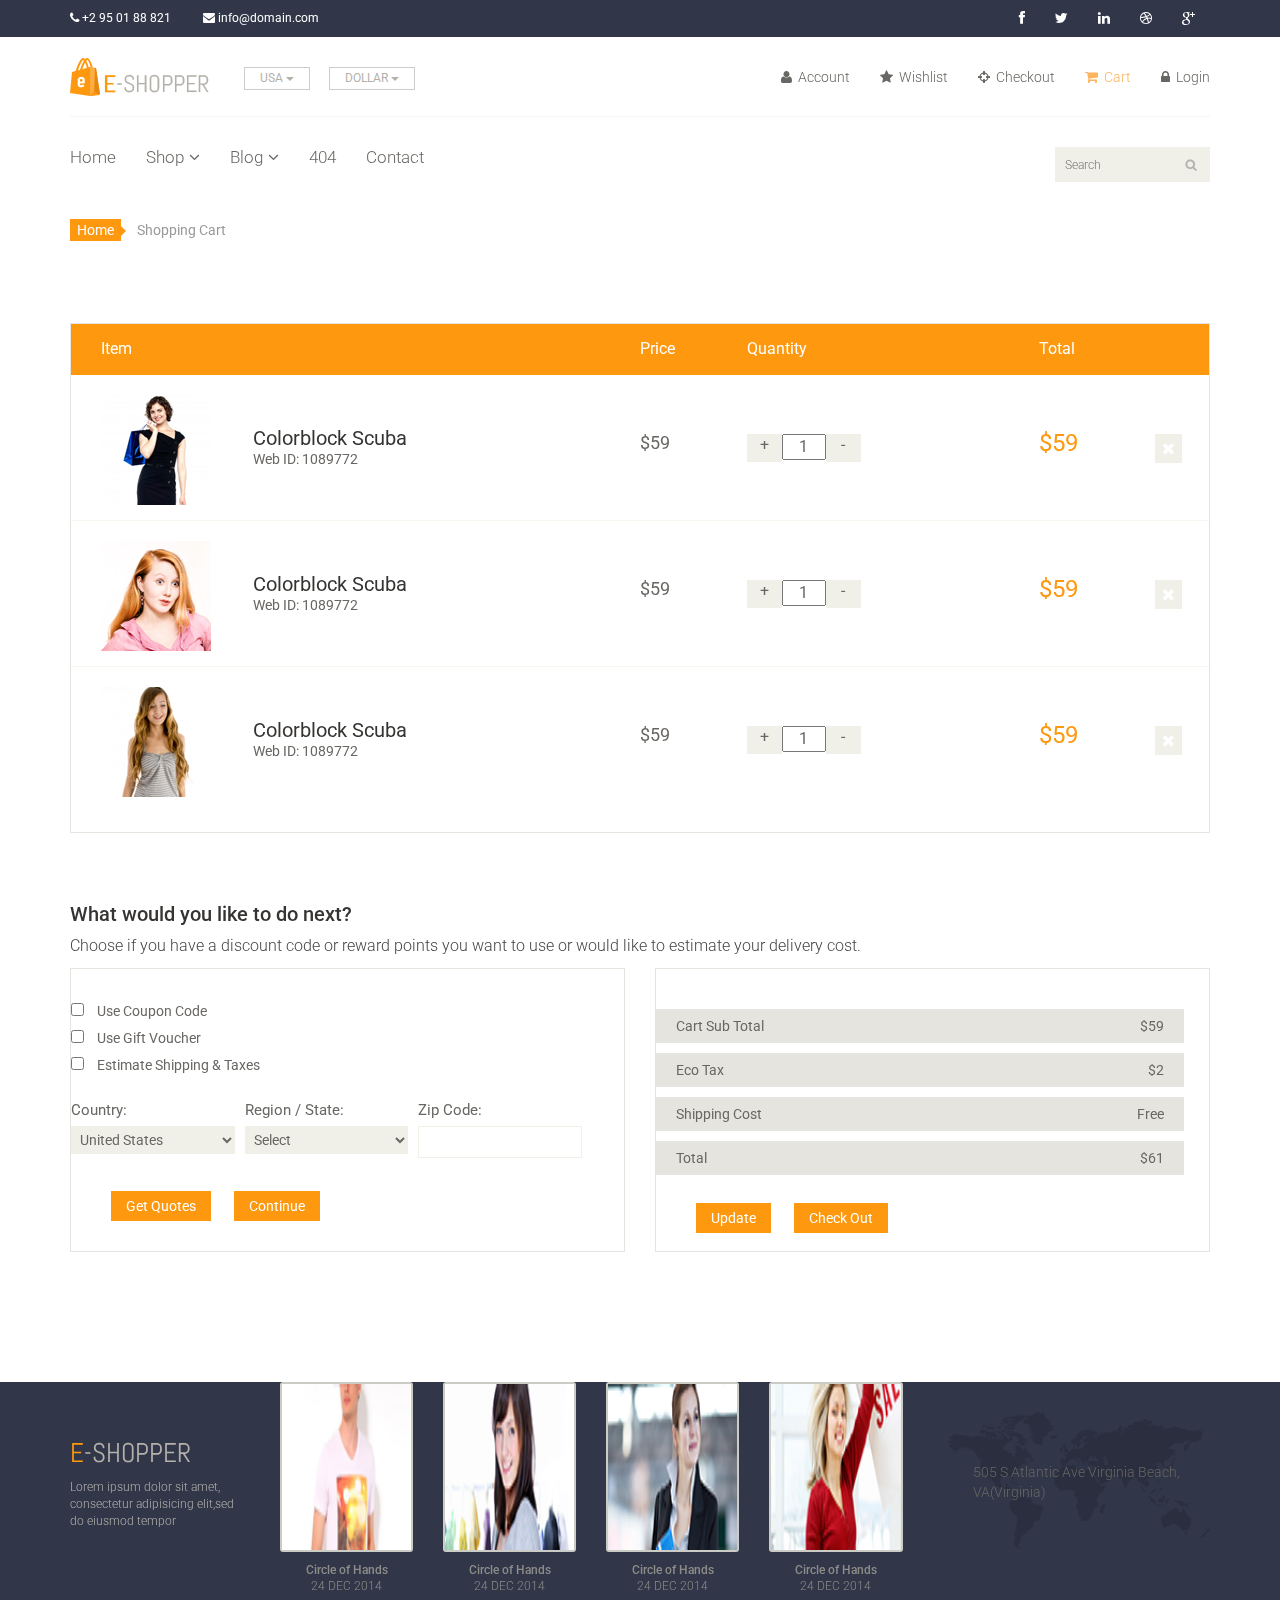
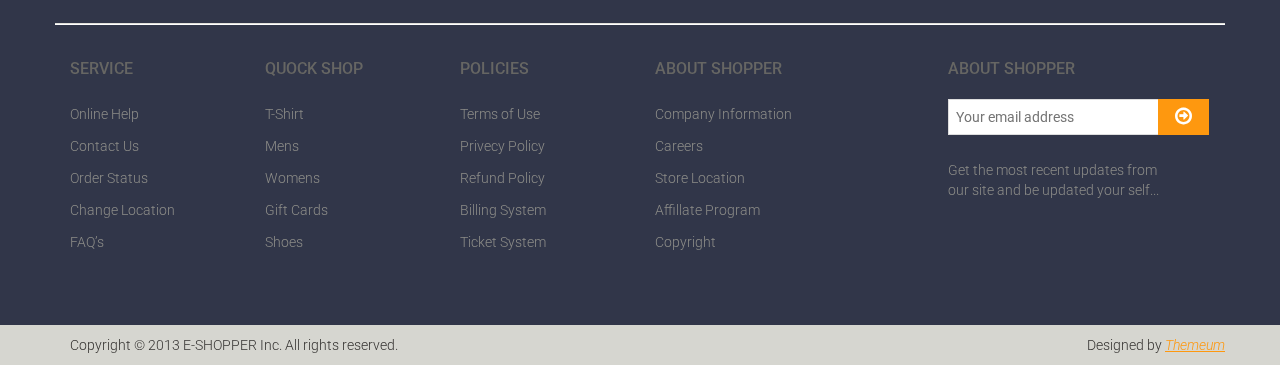
<file: cart.html>
<!DOCTYPE html>
<html lang="en">
<head>
    <meta charset="utf-8">
    <meta name="viewport" content="width=device-width, initial-scale=1.0">
    <meta name="description" content="">
    <meta name="author" content="">
    <title>Cart | E-Shopper</title>
    <link href="css/bootstrap.min.css" rel="stylesheet">
    <link href="css/font-awesome.min.css" rel="stylesheet">
    <link href="css/prettyPhoto.css" rel="stylesheet">
    <link href="css/price-range.css" rel="stylesheet">
    <link href="css/animate.css" rel="stylesheet">
	<link href="css/main.css" rel="stylesheet">
	<link href="css/responsive.css" rel="stylesheet">
    <!--[if lt IE 9]>
    <script src="js/html5shiv.js"></script>
    <script src="js/respond.min.js"></script>
    <![endif]-->       
    <link rel="shortcut icon" href="images/ico/favicon.ico">
    <link rel="apple-touch-icon-precomposed" sizes="144x144" href="images/ico/apple-touch-icon-144-precomposed.png">
    <link rel="apple-touch-icon-precomposed" sizes="114x114" href="images/ico/apple-touch-icon-114-precomposed.png">
    <link rel="apple-touch-icon-precomposed" sizes="72x72" href="images/ico/apple-touch-icon-72-precomposed.png">
    <link rel="apple-touch-icon-precomposed" href="images/ico/apple-touch-icon-57-precomposed.png">
</head><!--/head-->

<body>
	<header id="header"><!--header-->
		<div class="header_top"><!--header_top-->
			<div class="container">
				<div class="row">
					<div class="col-sm-6">
						<div class="contactinfo">
							<ul class="nav nav-pills">
								<li><a href=""><i class="fa fa-phone"></i> +2 95 01 88 821</a></li>
								<li><a href=""><i class="fa fa-envelope"></i> info@domain.com</a></li>
							</ul>
						</div>
					</div>
					<div class="col-sm-6">
						<div class="social-icons pull-right">
							<ul class="nav navbar-nav">
								<li><a href=""><i class="fa fa-facebook"></i></a></li>
								<li><a href=""><i class="fa fa-twitter"></i></a></li>
								<li><a href=""><i class="fa fa-linkedin"></i></a></li>
								<li><a href=""><i class="fa fa-dribbble"></i></a></li>
								<li><a href=""><i class="fa fa-google-plus"></i></a></li>
							</ul>
						</div>
					</div>
				</div>
			</div>
		</div><!--/header_top-->
		
		<div class="header-middle"><!--header-middle-->
			<div class="container">
				<div class="row">
					<div class="col-sm-4">
						<div class="logo pull-left">
							<a href="index.html"><img src="images/home/logo.png" alt="" /></a>
						</div>
						<div class="btn-group pull-right">
							<div class="btn-group">
								<button type="button" class="btn btn-default dropdown-toggle usa" data-toggle="dropdown">
									USA
									<span class="caret"></span>
								</button>
								<ul class="dropdown-menu">
									<li><a href="">Canada</a></li>
									<li><a href="">UK</a></li>
								</ul>
							</div>
							
							<div class="btn-group">
								<button type="button" class="btn btn-default dropdown-toggle usa" data-toggle="dropdown">
									DOLLAR
									<span class="caret"></span>
								</button>
								<ul class="dropdown-menu">
									<li><a href="">Canadian Dollar</a></li>
									<li><a href="">Pound</a></li>
								</ul>
							</div>
						</div>
					</div>
					<div class="col-sm-8">
						<div class="shop-menu pull-right">
							<ul class="nav navbar-nav">
								<li><a href=""><i class="fa fa-user"></i> Account</a></li>
								<li><a href=""><i class="fa fa-star"></i> Wishlist</a></li>
								<li><a href="checkout.html"><i class="fa fa-crosshairs"></i> Checkout</a></li>
								<li><a href="cart.html" class="active"><i class="fa fa-shopping-cart"></i> Cart</a></li>
								<li><a href="login.html"><i class="fa fa-lock"></i> Login</a></li>
							</ul>
						</div>
					</div>
				</div>
			</div>
		</div><!--/header-middle-->
	
		<div class="header-bottom"><!--header-bottom-->
			<div class="container">
				<div class="row">
					<div class="col-sm-9">
						<div class="navbar-header">
							<button type="button" class="navbar-toggle" data-toggle="collapse" data-target=".navbar-collapse">
								<span class="sr-only">Toggle navigation</span>
								<span class="icon-bar"></span>
								<span class="icon-bar"></span>
								<span class="icon-bar"></span>
							</button>
						</div>
						<div class="mainmenu pull-left">
							<ul class="nav navbar-nav collapse navbar-collapse">
								<li><a href="index.html">Home</a></li>
								<li class="dropdown"><a href="#">Shop<i class="fa fa-angle-down"></i></a>
                                    <ul role="menu" class="sub-menu">
                                        <li><a href="shop.html">Products</a></li>
										<li><a href="product-details.html">Product Details</a></li> 
										<li><a href="checkout.html">Checkout</a></li> 
										<li><a href="cart.html" class="active">Cart</a></li> 
										<li><a href="login.html">Login</a></li> 
                                    </ul>
                                </li> 
								<li class="dropdown"><a href="#">Blog<i class="fa fa-angle-down"></i></a>
                                    <ul role="menu" class="sub-menu">
                                        <li><a href="blog.html">Blog List</a></li>
										<li><a href="blog-single.html">Blog Single</a></li>
                                    </ul>
                                </li> 
								<li><a href="404.html">404</a></li>
								<li><a href="contact-us.html">Contact</a></li>
							</ul>
						</div>
					</div>
					<div class="col-sm-3">
						<div class="search_box pull-right">
							<input type="text" placeholder="Search"/>
						</div>
					</div>
				</div>
			</div>
		</div><!--/header-bottom-->
	</header><!--/header-->

	<section id="cart_items">
		<div class="container">
			<div class="breadcrumbs">
				<ol class="breadcrumb">
				  <li><a href="#">Home</a></li>
				  <li class="active">Shopping Cart</li>
				</ol>
			</div>
			<div class="table-responsive cart_info">
				<table class="table table-condensed">
					<thead>
						<tr class="cart_menu">
							<td class="image">Item</td>
							<td class="description"></td>
							<td class="price">Price</td>
							<td class="quantity">Quantity</td>
							<td class="total">Total</td>
							<td></td>
						</tr>
					</thead>
					<tbody>
						<tr>
							<td class="cart_product">
								<a href=""><img src="images/cart/one.png" alt=""></a>
							</td>
							<td class="cart_description">
								<h4><a href="">Colorblock Scuba</a></h4>
								<p>Web ID: 1089772</p>
							</td>
							<td class="cart_price">
								<p>$59</p>
							</td>
							<td class="cart_quantity">
								<div class="cart_quantity_button">
									<a class="cart_quantity_up" href=""> + </a>
									<input class="cart_quantity_input" type="text" name="quantity" value="1" autocomplete="off" size="2">
									<a class="cart_quantity_down" href=""> - </a>
								</div>
							</td>
							<td class="cart_total">
								<p class="cart_total_price">$59</p>
							</td>
							<td class="cart_delete">
								<a class="cart_quantity_delete" href=""><i class="fa fa-times"></i></a>
							</td>
						</tr>

						<tr>
							<td class="cart_product">
								<a href=""><img src="images/cart/two.png" alt=""></a>
							</td>
							<td class="cart_description">
								<h4><a href="">Colorblock Scuba</a></h4>
								<p>Web ID: 1089772</p>
							</td>
							<td class="cart_price">
								<p>$59</p>
							</td>
							<td class="cart_quantity">
								<div class="cart_quantity_button">
									<a class="cart_quantity_up" href=""> + </a>
									<input class="cart_quantity_input" type="text" name="quantity" value="1" autocomplete="off" size="2">
									<a class="cart_quantity_down" href=""> - </a>
								</div>
							</td>
							<td class="cart_total">
								<p class="cart_total_price">$59</p>
							</td>
							<td class="cart_delete">
								<a class="cart_quantity_delete" href=""><i class="fa fa-times"></i></a>
							</td>
						</tr>
						<tr>
							<td class="cart_product">
								<a href=""><img src="images/cart/three.png" alt=""></a>
							</td>
							<td class="cart_description">
								<h4><a href="">Colorblock Scuba</a></h4>
								<p>Web ID: 1089772</p>
							</td>
							<td class="cart_price">
								<p>$59</p>
							</td>
							<td class="cart_quantity">
								<div class="cart_quantity_button">
									<a class="cart_quantity_up" href=""> + </a>
									<input class="cart_quantity_input" type="text" name="quantity" value="1" autocomplete="off" size="2">
									<a class="cart_quantity_down" href=""> - </a>
								</div>
							</td>
							<td class="cart_total">
								<p class="cart_total_price">$59</p>
							</td>
							<td class="cart_delete">
								<a class="cart_quantity_delete" href=""><i class="fa fa-times"></i></a>
							</td>
						</tr>
					</tbody>
				</table>
			</div>
		</div>
	</section> <!--/#cart_items-->

	<section id="do_action">
		<div class="container">
			<div class="heading">
				<h3>What would you like to do next?</h3>
				<p>Choose if you have a discount code or reward points you want to use or would like to estimate your delivery cost.</p>
			</div>
			<div class="row">
				<div class="col-sm-6">
					<div class="chose_area">
						<ul class="user_option">
							<li>
								<input type="checkbox">
								<label>Use Coupon Code</label>
							</li>
							<li>
								<input type="checkbox">
								<label>Use Gift Voucher</label>
							</li>
							<li>
								<input type="checkbox">
								<label>Estimate Shipping & Taxes</label>
							</li>
						</ul>
						<ul class="user_info">
							<li class="single_field">
								<label>Country:</label>
								<select>
									<option>United States</option>
									<option>Bangladesh</option>
									<option>UK</option>
									<option>India</option>
									<option>Pakistan</option>
									<option>Ucrane</option>
									<option>Canada</option>
									<option>Dubai</option>
								</select>
								
							</li>
							<li class="single_field">
								<label>Region / State:</label>
								<select>
									<option>Select</option>
									<option>Dhaka</option>
									<option>London</option>
									<option>Dillih</option>
									<option>Lahore</option>
									<option>Alaska</option>
									<option>Canada</option>
									<option>Dubai</option>
								</select>
							
							</li>
							<li class="single_field zip-field">
								<label>Zip Code:</label>
								<input type="text">
							</li>
						</ul>
						<a class="btn btn-default update" href="">Get Quotes</a>
						<a class="btn btn-default check_out" href="">Continue</a>
					</div>
				</div>
				<div class="col-sm-6">
					<div class="total_area">
						<ul>
							<li>Cart Sub Total <span>$59</span></li>
							<li>Eco Tax <span>$2</span></li>
							<li>Shipping Cost <span>Free</span></li>
							<li>Total <span>$61</span></li>
						</ul>
							<a class="btn btn-default update" href="">Update</a>
							<a class="btn btn-default check_out" href="">Check Out</a>
					</div>
				</div>
			</div>
		</div>
	</section><!--/#do_action-->

	<footer id="footer"><!--Footer-->
		<div class="footer-top">
			<div class="container">
				<div class="row">
					<div class="col-sm-2">
						<div class="companyinfo">
							<h2><span>e</span>-shopper</h2>
							<p>Lorem ipsum dolor sit amet, consectetur adipisicing elit,sed do eiusmod tempor</p>
						</div>
					</div>
					<div class="col-sm-7">
						<div class="col-sm-3">
							<div class="video-gallery text-center">
								<a href="#">
									<div class="iframe-img">
										<img src="images/home/iframe1.png" alt="" />
									</div>
									<div class="overlay-icon">
										<i class="fa fa-play-circle-o"></i>
									</div>
								</a>
								<p>Circle of Hands</p>
								<h2>24 DEC 2014</h2>
							</div>
						</div>
						
						<div class="col-sm-3">
							<div class="video-gallery text-center">
								<a href="#">
									<div class="iframe-img">
										<img src="images/home/iframe2.png" alt="" />
									</div>
									<div class="overlay-icon">
										<i class="fa fa-play-circle-o"></i>
									</div>
								</a>
								<p>Circle of Hands</p>
								<h2>24 DEC 2014</h2>
							</div>
						</div>
						
						<div class="col-sm-3">
							<div class="video-gallery text-center">
								<a href="#">
									<div class="iframe-img">
										<img src="images/home/iframe3.png" alt="" />
									</div>
									<div class="overlay-icon">
										<i class="fa fa-play-circle-o"></i>
									</div>
								</a>
								<p>Circle of Hands</p>
								<h2>24 DEC 2014</h2>
							</div>
						</div>
						
						<div class="col-sm-3">
							<div class="video-gallery text-center">
								<a href="#">
									<div class="iframe-img">
										<img src="images/home/iframe4.png" alt="" />
									</div>
									<div class="overlay-icon">
										<i class="fa fa-play-circle-o"></i>
									</div>
								</a>
								<p>Circle of Hands</p>
								<h2>24 DEC 2014</h2>
							</div>
						</div>
					</div>
					<div class="col-sm-3">
						<div class="address">
							<img src="images/home/map.png" alt="" />
							<p>505 S Atlantic Ave Virginia Beach, VA(Virginia)</p>
						</div>
					</div>
				</div>
			</div>
		</div>
		
		<div class="footer-widget">
			<div class="container">
				<div class="row">
					<div class="col-sm-2">
						<div class="single-widget">
							<h2>Service</h2>
							<ul class="nav nav-pills nav-stacked">
								<li><a href="">Online Help</a></li>
								<li><a href="">Contact Us</a></li>
								<li><a href="">Order Status</a></li>
								<li><a href="">Change Location</a></li>
								<li><a href="">FAQ’s</a></li>
							</ul>
						</div>
					</div>
					<div class="col-sm-2">
						<div class="single-widget">
							<h2>Quock Shop</h2>
							<ul class="nav nav-pills nav-stacked">
								<li><a href="">T-Shirt</a></li>
								<li><a href="">Mens</a></li>
								<li><a href="">Womens</a></li>
								<li><a href="">Gift Cards</a></li>
								<li><a href="">Shoes</a></li>
							</ul>
						</div>
					</div>
					<div class="col-sm-2">
						<div class="single-widget">
							<h2>Policies</h2>
							<ul class="nav nav-pills nav-stacked">
								<li><a href="">Terms of Use</a></li>
								<li><a href="">Privecy Policy</a></li>
								<li><a href="">Refund Policy</a></li>
								<li><a href="">Billing System</a></li>
								<li><a href="">Ticket System</a></li>
							</ul>
						</div>
					</div>
					<div class="col-sm-2">
						<div class="single-widget">
							<h2>About Shopper</h2>
							<ul class="nav nav-pills nav-stacked">
								<li><a href="">Company Information</a></li>
								<li><a href="">Careers</a></li>
								<li><a href="">Store Location</a></li>
								<li><a href="">Affillate Program</a></li>
								<li><a href="">Copyright</a></li>
							</ul>
						</div>
					</div>
					<div class="col-sm-3 col-sm-offset-1">
						<div class="single-widget">
							<h2>About Shopper</h2>
							<form action="#" class="searchform">
								<input type="text" placeholder="Your email address" />
								<button type="submit" class="btn btn-default"><i class="fa fa-arrow-circle-o-right"></i></button>
								<p>Get the most recent updates from <br />our site and be updated your self...</p>
							</form>
						</div>
					</div>
					
				</div>
			</div>
		</div>
		
		<div class="footer-bottom">
			<div class="container">
				<div class="row">
					<p class="pull-left">Copyright © 2013 E-SHOPPER Inc. All rights reserved.</p>
					<p class="pull-right">Designed by <span><a target="_blank" href="http://www.themeum.com">Themeum</a></span></p>
				</div>
			</div>
		</div>
		
	</footer><!--/Footer-->
	


    <script src="js/jquery.js"></script>
	<script src="js/bootstrap.min.js"></script>
	<script src="js/jquery.scrollUp.min.js"></script>
    <script src="js/jquery.prettyPhoto.js"></script>
    <script src="js/main.js"></script>
</body>
</html>
</file>
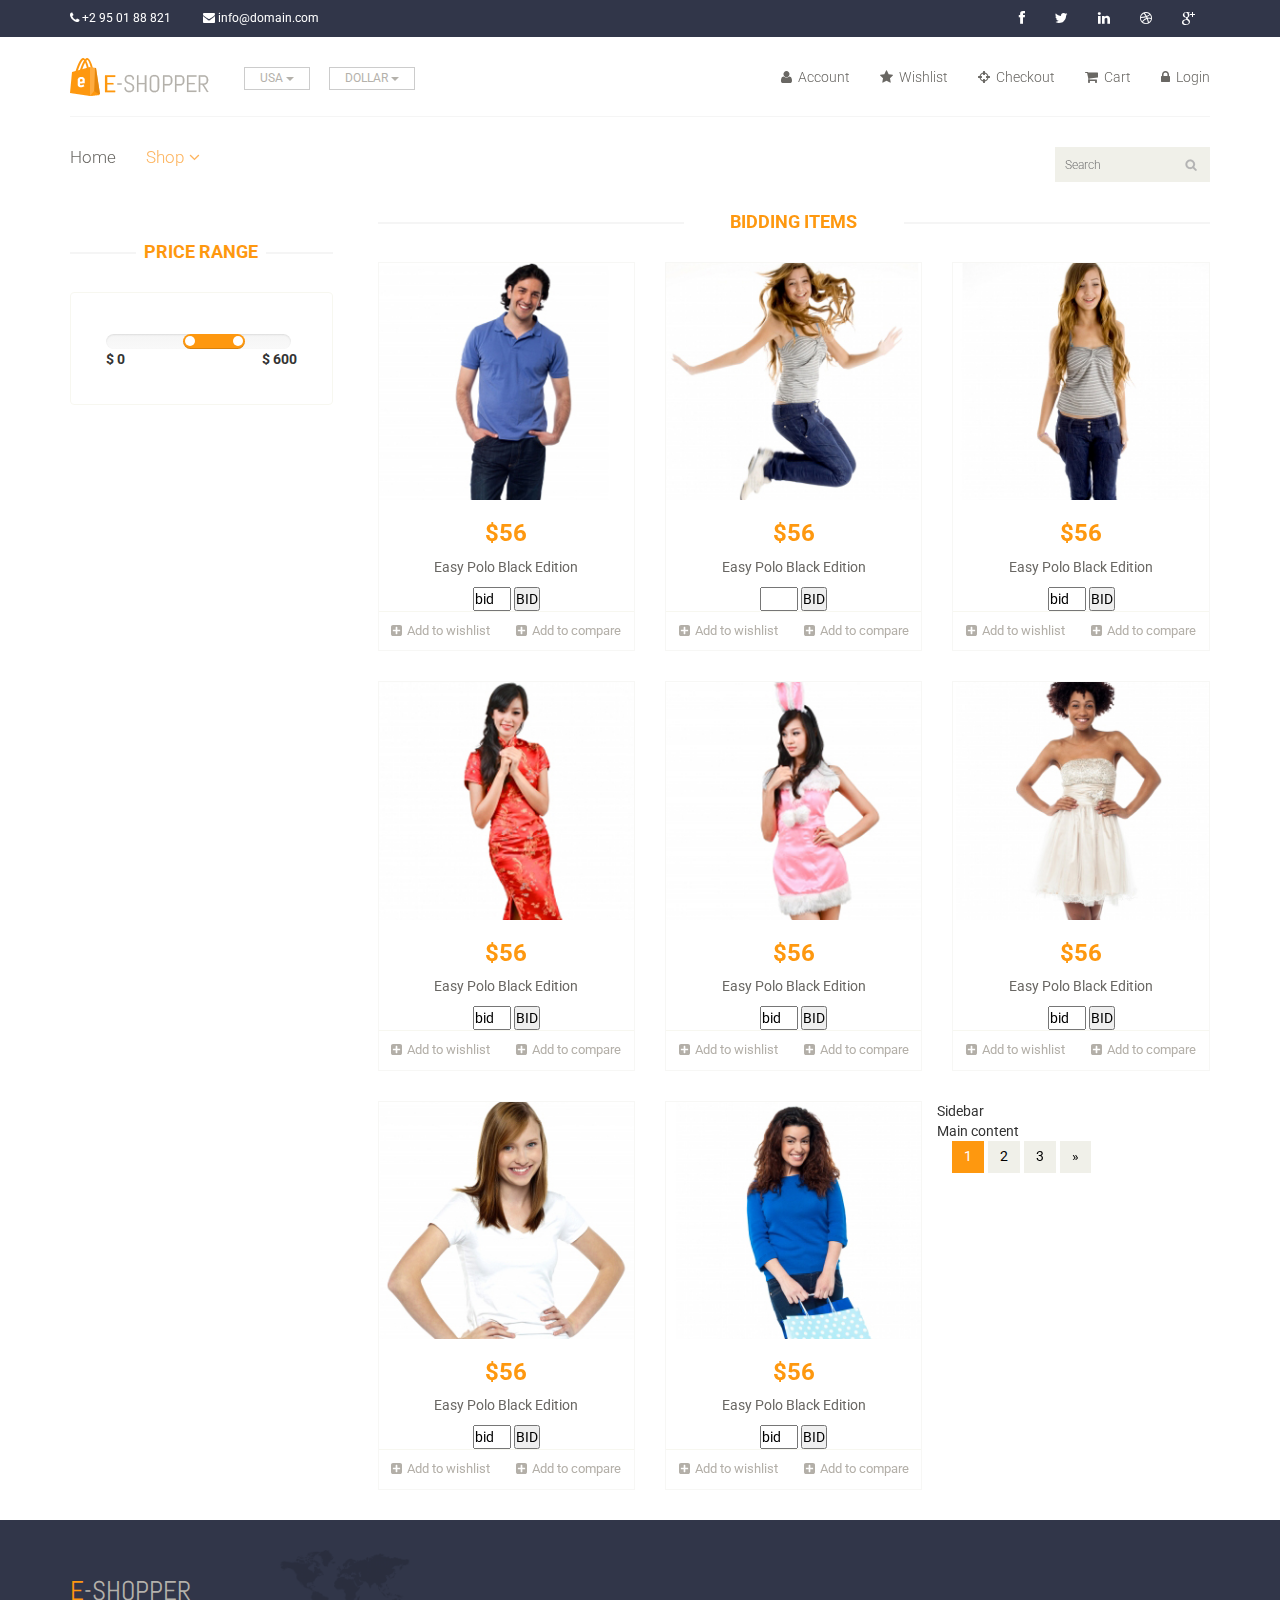
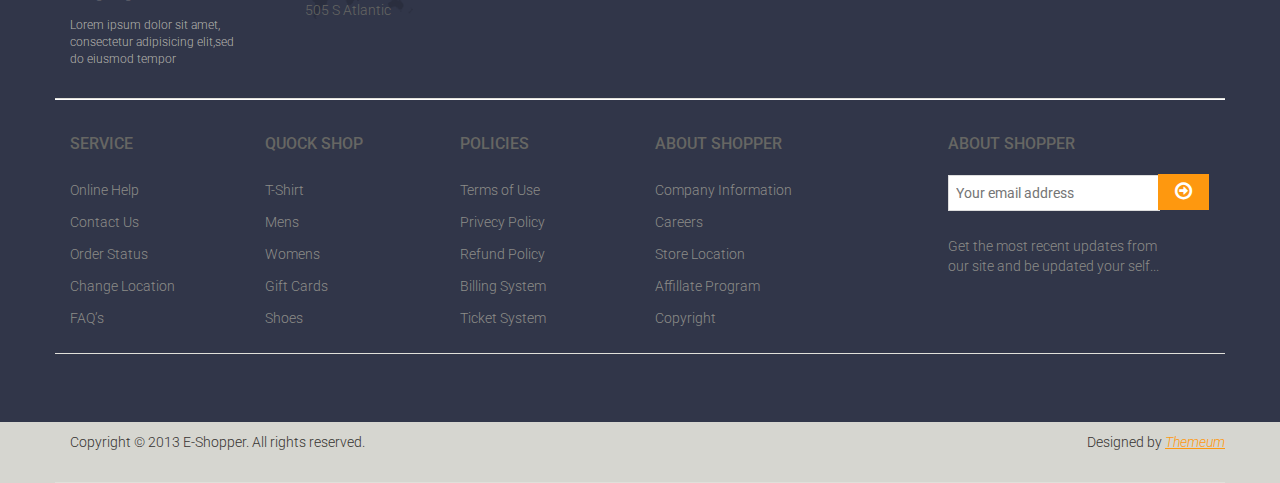
<file: home.html>
<!DOCTYPE html>
<html lang="en">
<head>
    <meta charset="utf-8">
    <meta name="viewport" content="width=device-width, initial-scale=1.0">
    <meta name="description" content="">
    <meta name="author" content="">
    <title>Shop | E-Shopper</title>
    <link href="css/bootstrap.min.css" rel="stylesheet">
    <link href="css/font-awesome.min.css" rel="stylesheet">
    <link href="css/prettyPhoto.css" rel="stylesheet">
    <link href="css/price-range.css" rel="stylesheet">
    <link href="css/animate.css" rel="stylesheet">
	<link href="css/main.css" rel="stylesheet">
	<link href="css/responsive.css" rel="stylesheet">
    <!--[if lt IE 9]>
    <script src="js/html5shiv.js"></script>
    <script src="js/respond.min.js"></script>
    <![endif]-->       
    <link rel="shortcut icon" href="images/ico/favicon.ico">
    <link rel="apple-touch-icon-precomposed" sizes="144x144" href="images/ico/apple-touch-icon-144-precomposed.png">
    <link rel="apple-touch-icon-precomposed" sizes="114x114" href="images/ico/apple-touch-icon-114-precomposed.png">
    <link rel="apple-touch-icon-precomposed" sizes="72x72" href="images/ico/apple-touch-icon-72-precomposed.png">
    <link rel="apple-touch-icon-precomposed" href="images/ico/apple-touch-icon-57-precomposed.png">
</head><!--/head-->

<body>
	<header id="header"><!--header-->
		<div class="header_top"><!--header_top-->
			<div class="container">
				<div class="row">
					<div class="col-sm-6 ">
						<div class="contactinfo">
							<ul class="nav nav-pills">
								<li><a href=""><i class="fa fa-phone"></i> +2 95 01 88 821</a></li>
								<li><a href=""><i class="fa fa-envelope"></i> info@domain.com</a></li>
							</ul>
						</div>
					</div>
					<div class="col-sm-6">
						<div class="social-icons pull-right">
							<ul class="nav navbar-nav">
								<li><a href=""><i class="fa fa-facebook"></i></a></li>
								<li><a href=""><i class="fa fa-twitter"></i></a></li>
								<li><a href=""><i class="fa fa-linkedin"></i></a></li>
								<li><a href=""><i class="fa fa-dribbble"></i></a></li>
								<li><a href=""><i class="fa fa-google-plus"></i></a></li>
							</ul>
						</div>
					</div>
				</div>
			</div>
		</div><!--/header_top-->
		
		<div class="header-middle"><!--header-middle-->
			<div class="container">
				<div class="row">
					<div class="col-sm-4">
						<div class="logo pull-left">
							<a href="index.html"><img src="images/home/logo.png" alt="" /></a>
						</div>
						<div class="btn-group pull-right">
							<div class="btn-group">
								<button type="button" class="btn btn-default dropdown-toggle usa" data-toggle="dropdown">
									USA
									<span class="caret"></span>
								</button>
								<ul class="dropdown-menu">
									<li><a href="">Canada</a></li>
									<li><a href="">UK</a></li>
								</ul>
							</div>
							
							<div class="btn-group">
								<button type="button" class="btn btn-default dropdown-toggle usa" data-toggle="dropdown">
									DOLLAR
									<span class="caret"></span>
								</button>
								<ul class="dropdown-menu">
									<li><a href="">Canadian Dollar</a></li>
									<li><a href="">Pound</a></li>
								</ul>
							</div>
						</div>
					</div>
					<div class="col-sm-8">
						<div class="shop-menu pull-right">
							<ul class="nav navbar-nav">
								<li><a href=""><i class="fa fa-user"></i> Account</a></li>
								<li><a href=""><i class="fa fa-star"></i> Wishlist</a></li>
								<li><a href="checkout.html"><i class="fa fa-crosshairs"></i> Checkout</a></li>
								<li><a href="cart.html"><i class="fa fa-shopping-cart"></i> Cart</a></li>
								<li><a href="login.html"><i class="fa fa-lock"></i> Login</a></li>
							</ul>
						</div>
					</div>
				</div>
			</div>
		</div><!--/header-middle-->
	
		<div class="header-bottom"><!--header-bottom-->
			<div class="container">
				<div class="row">
					<div class="col-sm-9">
						<div class="navbar-header">
							<button type="button" class="navbar-toggle" data-toggle="collapse" data-target=".navbar-collapse">
								<span class="sr-only">Toggle navigation</span>
								<span class="icon-bar"></span>
								<span class="icon-bar"></span>
								<span class="icon-bar"></span>
							</button>
						</div>
						<div class="mainmenu pull-left">
							<ul class="nav navbar-nav collapse navbar-collapse">
								<li><a href="index.html">Home</a></li>
								<li class="dropdown"><a href="#" class="active">Shop<i class="fa fa-angle-down"></i></a>
                                    <ul role="menu" class="sub-menu">
                                        <li><a href="shop.html" class="active">Products</a></li>
										<li><a href="product-details.html">Product Details</a></li> 
										<li><a href="checkout.html">Checkout</a></li> 
										<li><a href="cart.html">Cart</a></li> 
										<li><a href="login.html">Login</a></li> 
                                    </ul>
                                </li> 
							
							
								
							</ul>
						</div>
					</div>
					<div class="col-sm-3">
						<div class="search_box pull-right">
							<input type="text" placeholder="Search"/>
						</div>
					</div>
				</div>
				</div>
			</div>
	</header>
	
	
	<section>
		<div class="container">
			<div class="row">
				<div class="col-sm-3">
					<div class="left-sidebar">
						
						<div class="price-range"><!--price-range-->
							<h2>Price Range</h2>
							<div class="well">
								 <input type="text" class="span2" value="" data-slider-min="0" data-slider-max="600" data-slider-step="5" data-slider-value="[250,450]" id="sl2" ><br />
								 <b>$ 0</b> <b class="pull-right">$ 600</b>
							</div>
						</div><!--/price-range-->
						
					</div>
				</div>
				
				<div class="col-sm-9 padding-right">
					<div class="features_items"><!--features_items-->
						<h2 class="title text-center">Bidding Items</h2>
						<div class="col-sm-4">
							<div class="product-image-wrapper">
								<div class="single-products">
									<div class="productinfo text-center">
										<img src="images/shop/product12.jpg" alt="" />
										<h2>$56</h2>
										<p>Easy Polo Black Edition</p>
										<input name="add" type="text" value="bid" onclick="javascript:if(this.value=='bid') this.value='';" required="required" id="add" size="2"/>
										<input type="submit" name="search" value="BID" id="submit"/>
									</div>
									
								</div>
								<div class="choose">
									<ul class="nav nav-pills nav-justified">
										<li><a href=""><i class="fa fa-plus-square"></i>Add to wishlist</a></li>
										<li><a href=""><i class="fa fa-plus-square"></i>Add to compare</a></li>
									</ul>
								</div>
							</div>
						</div>
						<div class="col-sm-4">
							<div class="product-image-wrapper">
								<div class="single-products">
									<div class="productinfo text-center">
										<img src="images/shop/product11.jpg" alt="" />
										<h2>$56</h2>
										<p>Easy Polo Black Edition</p>
										<input name="add" type="text" value="" onclick="javascript:if(this.value=='bid') this.value='';" required="required" id="add" size="2"/>
										<input type="submit" name="search" value="BID" id="submit"/>
									</div>
									
								</div>
								<div class="choose">
									<ul class="nav nav-pills nav-justified">
										<li><a href=""><i class="fa fa-plus-square"></i>Add to wishlist</a></li>
										<li><a href=""><i class="fa fa-plus-square"></i>Add to compare</a></li>
									</ul>
								</div>
							</div>
						</div>
						<div class="col-sm-4">
							<div class="product-image-wrapper">
								<div class="single-products">
									<div class="productinfo text-center">
										<img src="images/shop/product10.jpg" alt="" />
										<h2>$56</h2>
										<p>Easy Polo Black Edition</p>
										<input name="add" type="text" value="bid" onclick="javascript:if(this.value=='bid') this.value='';" required="required" id="add" size="2"/>
										<input type="submit" name="search" value="BID" id="submit"/>
									</div>
									
								</div>
								<div class="choose">
									<ul class="nav nav-pills nav-justified">
										<li><a href=""><i class="fa fa-plus-square"></i>Add to wishlist</a></li>
										<li><a href=""><i class="fa fa-plus-square"></i>Add to compare</a></li>
									</ul>
								</div>
							</div>
						</div>
						<div class="col-sm-4">
							<div class="product-image-wrapper">
								<div class="single-products">
									<div class="productinfo text-center">
										<img src="images/shop/product9.jpg" alt="" />
										<h2>$56</h2>
										<p>Easy Polo Black Edition</p>
										<input name="add" type="text" value="bid" onclick="javascript:if(this.value=='bid') this.value='';" required="required" id="add" size="2"/>
										<input type="submit" name="search" value="BID" id="submit"/>
									</div>
									
								</div>
								<div class="choose">
									<ul class="nav nav-pills nav-justified">
										<li><a href=""><i class="fa fa-plus-square"></i>Add to wishlist</a></li>
										<li><a href=""><i class="fa fa-plus-square"></i>Add to compare</a></li>
									</ul>
								</div>
							</div>
						</div>
						<div class="col-sm-4">
							<div class="product-image-wrapper">
								<div class="single-products">
									<div class="productinfo text-center">
										<img src="images/shop/product8.jpg" alt="" />
										<h2>$56</h2>
										<p>Easy Polo Black Edition</p>
										<input name="add" type="text" value="bid" onclick="javascript:if(this.value=='bid') this.value='';" required="required" id="add" size="2"/>
										<input type="submit" name="search" value="BID" id="submit"/>
									</div>
									
								</div>
								<div class="choose">
									<ul class="nav nav-pills nav-justified">
										<li><a href=""><i class="fa fa-plus-square"></i>Add to wishlist</a></li>
										<li><a href=""><i class="fa fa-plus-square"></i>Add to compare</a></li>
									</ul>
								</div>
							</div>
						</div>
						<div class="col-sm-4">
							<div class="product-image-wrapper">
								<div class="single-products">
									<div class="productinfo text-center">
										<img src="images/shop/product7.jpg" alt="" />
										<h2>$56</h2>
										<p>Easy Polo Black Edition</p>
										<input name="add" type="text" value="bid" onclick="javascript:if(this.value=='bid') this.value='';" required="required" id="add" size="2"/>
										<input type="submit" name="search" value="BID" id="submit"/>
									</div>
									
								</div>
								<div class="choose">
									<ul class="nav nav-pills nav-justified">
										<li><a href=""><i class="fa fa-plus-square"></i>Add to wishlist</a></li>
										<li><a href=""><i class="fa fa-plus-square"></i>Add to compare</a></li>
									</ul>
								</div>
							</div>
						</div>
						
						<div class="col-sm-4">
							<div class="product-image-wrapper">
								<div class="single-products">
									<div class="productinfo text-center">
										<img src="images/home/product6.jpg" alt="" />
										<h2>$56</h2>
										<p>Easy Polo Black Edition</p>
										<input name="add" type="text" value="bid" onclick="javascript:if(this.value=='bid') this.value='';" required="required" id="add" size="2"/>
										<input type="submit" name="search" value="BID" id="submit"/>
									</div>
									
								</div>
								<div class="choose">
									<ul class="nav nav-pills nav-justified">
										<li><a href=""><i class="fa fa-plus-square"></i>Add to wishlist</a></li>
										<li><a href=""><i class="fa fa-plus-square"></i>Add to compare</a></li>
									</ul>
								</div>
							</div>
						</div>
						
						<div class="col-sm-4">
							<div class="product-image-wrapper">
								<div class="single-products">
									<div class="productinfo text-center">
										<img src="images/home/product5.jpg" alt="" />
										<h2>$56</h2>
										<p>Easy Polo Black Edition</p>
										<input name="add" type="text" value="bid" onclick="javascript:if(this.value=='bid') this.value='';" required="required" id="add" size="2"/>
										<input type="submit" name="search" value="BID" id="submit"/>
									</div>
									
								</div>
								<div class="choose">
									<ul class="nav nav-pills nav-justified">
										<li><a href=""><i class="fa fa-plus-square"></i>Add to wishlist</a></li>
										<li><a href=""><i class="fa fa-plus-square"></i>Add to compare</a></li>
									</ul>
								</div>
							</div>
						</div>
						
						
						
								<div id="container1">
								<div id="sidebar1">Sidebar</div>
								<div id="content1">Main content</div>
								
						</div>
						
						<ul class="pagination">
							<li class="active"><a href="">1</a></li>
							<li><a href="">2</a></li>
							<li><a href="">3</a></li>
							<li><a href="">&raquo;</a></li>
						</ul>
					</div><!--features_items-->
				</div>
			</div>
		</div>
	</section>
	
	<footer id="footer"><!--Footer-->
		<div class="footer-top">
			<div class="container">
				<div class="row">
					<div class="col-sm-2">
						<div class="companyinfo">
							<h2><span>e</span>-shopper</h2>
							<p>Lorem ipsum dolor sit amet, consectetur adipisicing elit,sed do eiusmod tempor</p>
						</div>
					</div>
					<div class="col-sm-7">
					
					<div class="col-sm-3">
						<div class="address">
							<img src="images/home/map.png" alt="" />
							<p>505 S Atlantic Ave Virginia Beach, VA(Virginia)</p>
						</div>
					</div>
				</div>
			</div>
		</div>
		
		<div class="footer-widget">
			<div class="container">
				<div class="row">
					<div class="col-sm-2">
						<div class="single-widget">
							<h2>Service</h2>
							<ul class="nav nav-pills nav-stacked">
								<li><a href="">Online Help</a></li>
								<li><a href="">Contact Us</a></li>
								<li><a href="">Order Status</a></li>
								<li><a href="">Change Location</a></li>
								<li><a href="">FAQ’s</a></li>
							</ul>
						</div>
					</div>
					<div class="col-sm-2">
						<div class="single-widget">
							<h2>Quock Shop</h2>
							<ul class="nav nav-pills nav-stacked">
								<li><a href="">T-Shirt</a></li>
								<li><a href="">Mens</a></li>
								<li><a href="">Womens</a></li>
								<li><a href="">Gift Cards</a></li>
								<li><a href="">Shoes</a></li>
							</ul>
						</div>
					</div>
					<div class="col-sm-2">
						<div class="single-widget">
							<h2>Policies</h2>
							<ul class="nav nav-pills nav-stacked">
								<li><a href="">Terms of Use</a></li>
								<li><a href="">Privecy Policy</a></li>
								<li><a href="">Refund Policy</a></li>
								<li><a href="">Billing System</a></li>
								<li><a href="">Ticket System</a></li>
							</ul>
						</div>
					</div>
					<div class="col-sm-2">
						<div class="single-widget">
							<h2>About Shopper</h2>
							<ul class="nav nav-pills nav-stacked">
								<li><a href="">Company Information</a></li>
								<li><a href="">Careers</a></li>
								<li><a href="">Store Location</a></li>
								<li><a href="">Affillate Program</a></li>
								<li><a href="">Copyright</a></li>
							</ul>
						</div>
					</div>
					<div class="col-sm-3 col-sm-offset-1">
						<div class="single-widget">
							<h2>About Shopper</h2>
							<form action="#" class="searchform">
								<input type="text" placeholder="Your email address" />
								<button type="submit" class="btn btn-default"><i class="fa fa-arrow-circle-o-right"></i></button>
								<p>Get the most recent updates from <br />our site and be updated your self...</p>
							</form>
						</div>
					</div>
					
				</div>
			</div>
		</div>
		
		<div class="footer-bottom">
			<div class="container">
				<div class="row">
					<p class="pull-left">Copyright © 2013 E-Shopper. All rights reserved.</p>
					<p class="pull-right">Designed by <span><a target="_blank" href="http://www.themeum.com">Themeum</a></span></p>
				</div>
			</div>
		</div>
		
	</footer><!--/Footer-->
	

  
    <script src="js/jquery.js"></script>
	<script src="js/price-range.js"></script>
    <script src="js/jquery.scrollUp.min.js"></script>
	<script src="js/bootstrap.min.js"></script>
    <script src="js/jquery.prettyPhoto.js"></script>
    <script src="js/main.js"></script>
</body>
</html>
</file>
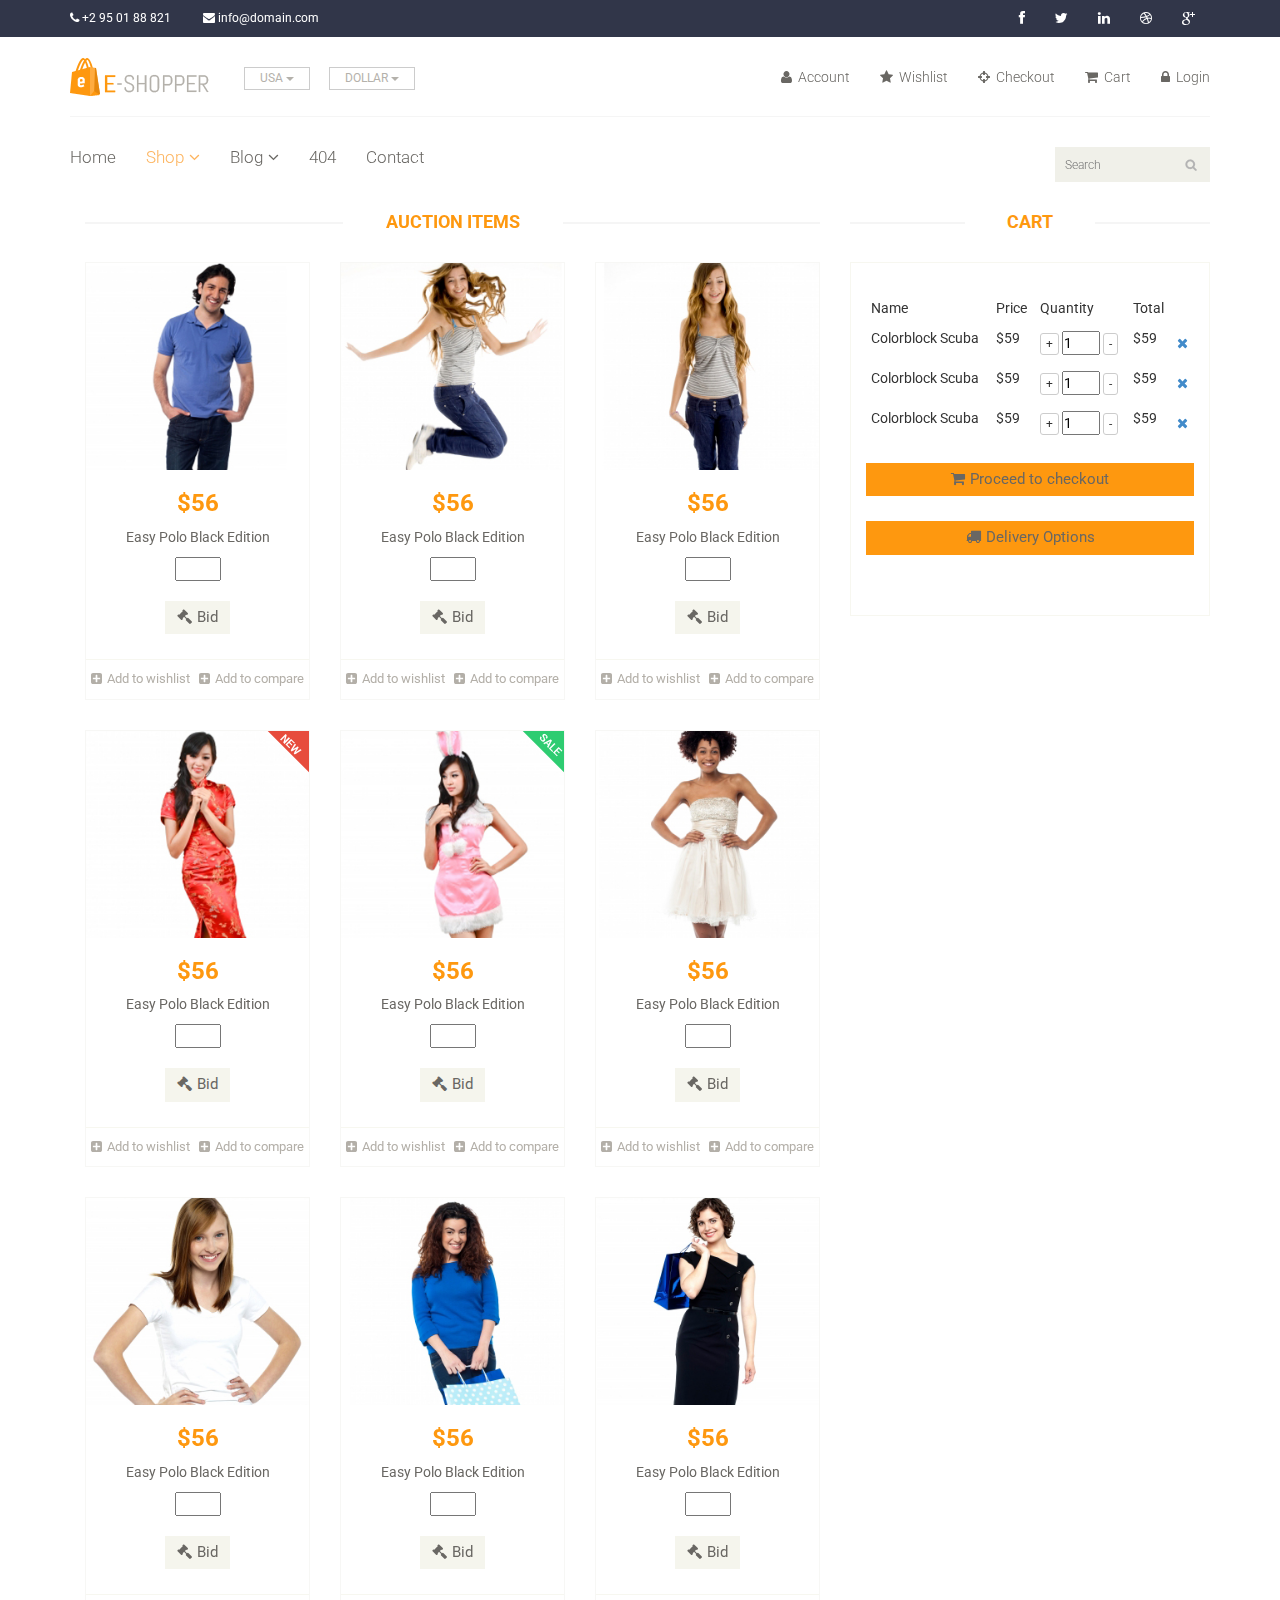
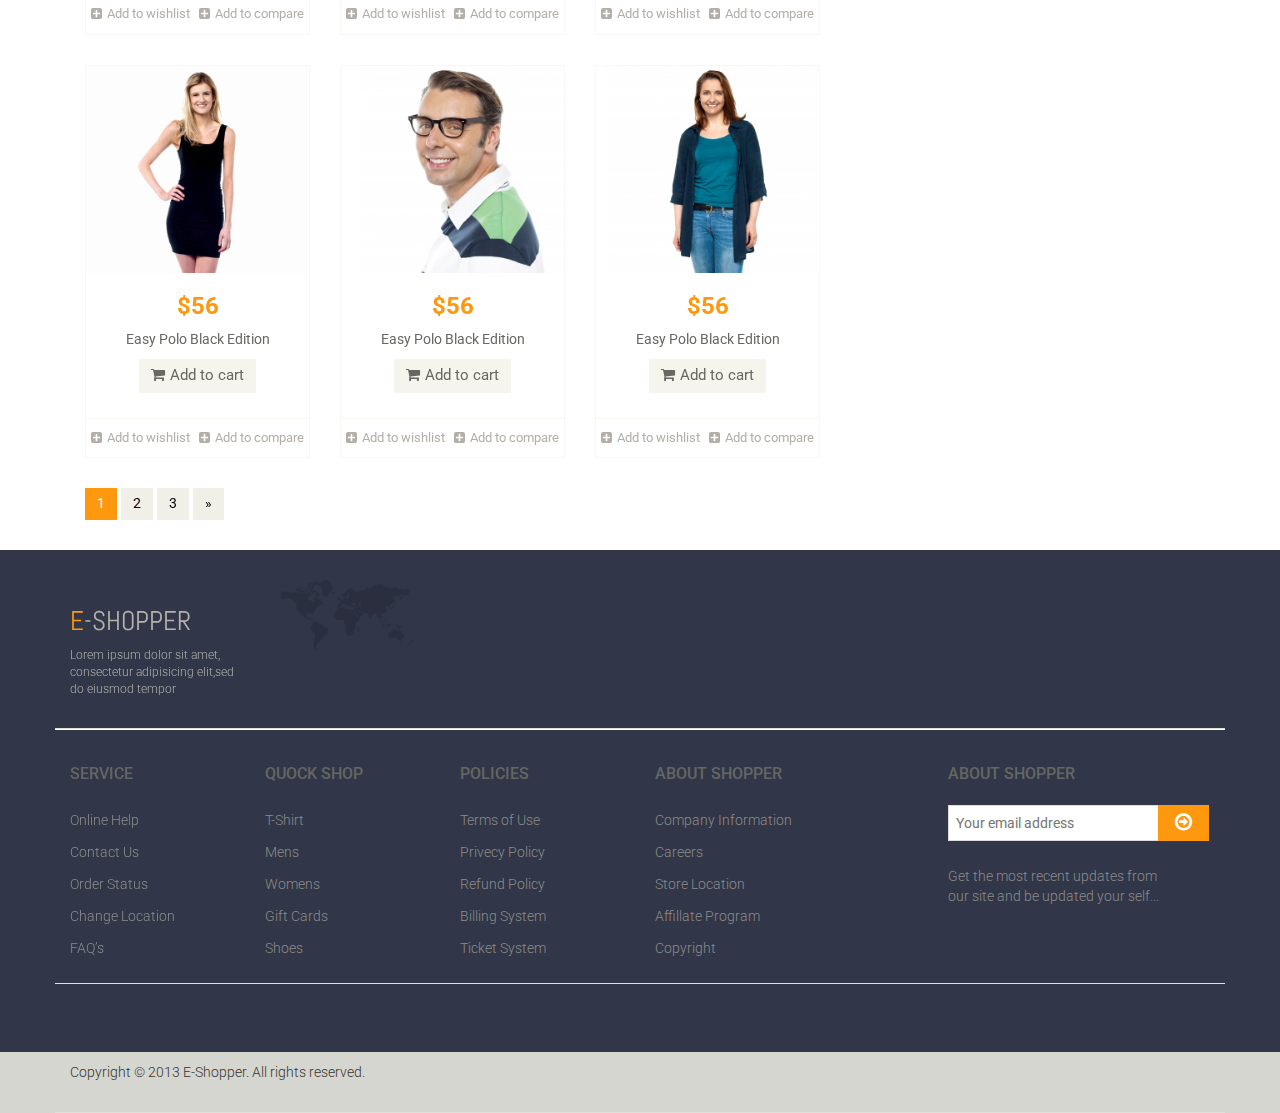
<file: shop.html>
<!DOCTYPE html>
<html lang="en">

<!-- Mirrored from usebootstrap.com/preview/eshopper/shop.html by HTTrack Website Copier/3.x [XR&CO'2014], Mon, 06 Mar 2017 10:09:25 GMT -->

<head>
	<meta charset="utf-8">
	<meta name="viewport" content="width=device-width, initial-scale=1.0">
	<meta name="description" content="">
	<meta name="author" content="">
	<title>Shop | E-Shopper</title>
	<link href="css/bootstrap.min.css" rel="stylesheet">
	<link href="css/font-awesome.min.css" rel="stylesheet">
	<link href="css/prettyPhoto.css" rel="stylesheet">
	<link href="css/price-range.css" rel="stylesheet">
	<link href="css/animate.css" rel="stylesheet">
	<link href="css/main.css" rel="stylesheet">
	<link href="css/responsive.css" rel="stylesheet">
	<!--[if lt IE 9]>
    <script src="js/html5shiv.js"></script>
    <script src="js/respond.min.js"></script>
    <![endif]-->
	<link rel="shortcut icon" href="http://usebootstrap.com/">
	<link rel="apple-touch-icon-precomposed" sizes="144x144" href="http://usebootstrap.com/">
	<link rel="apple-touch-icon-precomposed" sizes="114x114" href="http://usebootstrap.com/">
	<link rel="apple-touch-icon-precomposed" sizes="72x72" href="http://usebootstrap.com/">
	<link rel="apple-touch-icon-precomposed" href="http://usebootstrap.com/">
</head>
<!--/head-->

<body>
	<header id="header">
		<!--header-->
		<div class="header_top">
			<!--header_top-->
			<div class="container">
				<div class="row">
					<div class="col-sm-6 ">
						<div class="contactinfo">
							<ul class="nav nav-pills">
								<li><a href="#"><i class="fa fa-phone"></i> +2 95 01 88 821</a></li>
								<li><a href="#"><i class="fa fa-envelope"></i> info@domain.com</a></li>
							</ul>
						</div>
					</div>
					<div class="col-sm-6">
						<div class="social-icons pull-right">
							<ul class="nav navbar-nav">
								<li><a href="#"><i class="fa fa-facebook"></i></a></li>
								<li><a href="#"><i class="fa fa-twitter"></i></a></li>
								<li><a href="#"><i class="fa fa-linkedin"></i></a></li>
								<li><a href="#"><i class="fa fa-dribbble"></i></a></li>
								<li><a href="#"><i class="fa fa-google-plus"></i></a></li>
							</ul>
						</div>
					</div>
				</div>
			</div>
		</div>
		<!--/header_top-->

		<div class="header-middle">
			<!--header-middle-->
			<div class="container">
				<div class="row">
					<div class="col-sm-4">
						<div class="logo pull-left">
							<a href="index-2.html"><img src="images/home/logo.png" alt="" /></a>
						</div>
						<div class="btn-group pull-right">
							<div class="btn-group">
								<button type="button" class="btn btn-default dropdown-toggle usa" data-toggle="dropdown">
									USA
									<span class="caret"></span>
								</button>
								<ul class="dropdown-menu">
									<li><a href="#">Canada</a></li>
									<li><a href="#">UK</a></li>
								</ul>
							</div>

							<div class="btn-group">
								<button type="button" class="btn btn-default dropdown-toggle usa" data-toggle="dropdown">
									DOLLAR
									<span class="caret"></span>
								</button>
								<ul class="dropdown-menu">
									<li><a href="#">Canadian Dollar</a></li>
									<li><a href="#">Pound</a></li>
								</ul>
							</div>
						</div>
					</div>
					<div class="col-sm-8">
						<div class="shop-menu pull-right">
							<ul class="nav navbar-nav">
								<li><a href="#"><i class="fa fa-user"></i> Account</a></li>
								<li><a href="#"><i class="fa fa-star"></i> Wishlist</a></li>
								<li><a href="checkout.html"><i class="fa fa-crosshairs"></i> Checkout</a></li>
								<li><a href="cart.html"><i class="fa fa-shopping-cart"></i> Cart</a></li>
								<li><a href="login.html"><i class="fa fa-lock"></i> Login</a></li>
							</ul>
						</div>
					</div>
				</div>
			</div>
		</div>
		<!--/header-middle-->

		<div class="header-bottom">
			<!--header-bottom-->
			<div class="container">
				<div class="row">
					<div class="col-sm-9">
						<div class="navbar-header">
							<button type="button" class="navbar-toggle" data-toggle="collapse" data-target=".navbar-collapse">
								<span class="sr-only">Toggle navigation</span>
								<span class="icon-bar"></span>
								<span class="icon-bar"></span>
								<span class="icon-bar"></span>
							</button>
						</div>
						<div class="mainmenu pull-left">
							<ul class="nav navbar-nav collapse navbar-collapse">
								<li><a href="index-2.html">Home</a></li>
								<li class="dropdown"><a href="#" class="active">Shop<i class="fa fa-angle-down"></i></a>
									<ul role="menu" class="sub-menu">
										<li><a href="shop.html" class="active">Products</a></li>
										<li><a href="product-details.html">Product Details</a></li>
										<li><a href="checkout.html">Checkout</a></li>
										<li><a href="cart.html">Cart</a></li>
										<li><a href="login.html">Login</a></li>
									</ul>
								</li>
								<li class="dropdown"><a href="#">Blog<i class="fa fa-angle-down"></i></a>
									<ul role="menu" class="sub-menu">
										<li><a href="blog.html">Blog List</a></li>
										<li><a href="blog-single.html">Blog Single</a></li>
									</ul>
								</li>
								<li><a href="404.html">404</a></li>
								<li><a href="contact-us.html">Contact</a></li>
							</ul>
						</div>
					</div>
					<div class="col-sm-3">
						<div class="search_box pull-right">
							<input type="text" placeholder="Search" />
						</div>
					</div>
				</div>
			</div>
		</div>
	</header>

	<section>
		<div class="container">
			<div class="row">



				<div class="col-sm-8 padding-right">
					<div class="features_items">
						<!--features_items-->
						<h2 class="title text-center">Auction Items</h2>
						<div class="col-sm-4">
							<div class="product-image-wrapper">
								<div class="single-products">
									<div class="productinfo text-center">
										<img src="images/shop/product12.jpg" alt="" />
										<h2>$56</h2>
										<p>Easy Polo Black Edition</p>
										<input type="text" name="text" size="3"><br></br>
										<a href="#" class="btn btn-default add-to-cart"><i class="fa fa-gavel"></i>Bid</a>
									</div>
									
								</div>
								<div class="choose">
									<ul class="nav nav-pills nav-justified">
										<li><a href="#"><i class="fa fa-plus-square"></i>Add to wishlist</a></li>
										<li><a href="#"><i class="fa fa-plus-square"></i>Add to compare</a></li>
									</ul>
								</div>
							</div>
						</div>
						<div class="col-sm-4">
							<div class="product-image-wrapper">
								<div class="single-products">
									<div class="productinfo text-center">
										<img src="images/shop/product11.jpg" alt="" />
										<h2>$56</h2>
										<p>Easy Polo Black Edition</p>
										<input type="text" name="text" size="3"><br></br>
										<a href="#" class="btn btn-default add-to-cart"><i class="fa fa-gavel"></i>Bid</a>
									</div>
									
								</div>
								<div class="choose">
									<ul class="nav nav-pills nav-justified">
										<li><a href="#"><i class="fa fa-plus-square"></i>Add to wishlist</a></li>
										<li><a href="#"><i class="fa fa-plus-square"></i>Add to compare</a></li>
									</ul>
								</div>
							</div>
						</div>
						<div class="col-sm-4">
							<div class="product-image-wrapper">
								<div class="single-products">
									<div class="productinfo text-center">
										<img src="images/shop/product10.jpg" alt="" />
										<h2>$56</h2>
										<p>Easy Polo Black Edition</p>
										<input type="text" name="text" size="3"><br></br>
										<a href="#" class="btn btn-default add-to-cart"><i class="fa fa-gavel"></i>Bid</a>
									</div>
									
								</div>
								<div class="choose">
									<ul class="nav nav-pills nav-justified">
										<li><a href="#"><i class="fa fa-plus-square"></i>Add to wishlist</a></li>
										<li><a href="#"><i class="fa fa-plus-square"></i>Add to compare</a></li>
									</ul>
								</div>
							</div>
						</div>
						<div class="col-sm-4">
							<div class="product-image-wrapper">
								<div class="single-products">
									<div class="productinfo text-center">
										<img src="images/shop/product9.jpg" alt="" />
										<h2>$56</h2>
										<p>Easy Polo Black Edition</p>
										<input type="text" name="text" size="3"><br></br>
										<a href="#" class="btn btn-default add-to-cart"><i class="fa fa-gavel"></i>Bid</a>
									</div>
								
									<img src="images/home/new.png" class="new" alt="" />
								</div>
								<div class="choose">
									<ul class="nav nav-pills nav-justified">
										<li><a href="#"><i class="fa fa-plus-square"></i>Add to wishlist</a></li>
										<li><a href="#"><i class="fa fa-plus-square"></i>Add to compare</a></li>
									</ul>
								</div>
							</div>
						</div>
						<div class="col-sm-4">
							<div class="product-image-wrapper">
								<div class="single-products">
									<div class="productinfo text-center">
										<img src="images/shop/product8.jpg" alt="" />
										<h2>$56</h2>
										<p>Easy Polo Black Edition</p>
										<input type="text" name="text" size="3"><br></br>
										<a href="#" class="btn btn-default add-to-cart"><i class="fa fa-gavel"></i>Bid</a>
									</div>
									<img src="images/home/sale.png" class="new" alt="" />
								</div>
								<div class="choose">
									<ul class="nav nav-pills nav-justified">
										<li><a href="#"><i class="fa fa-plus-square"></i>Add to wishlist</a></li>
										<li><a href="#"><i class="fa fa-plus-square"></i>Add to compare</a></li>
									</ul>
								</div>
							</div>
						</div>
						<div class="col-sm-4">
							<div class="product-image-wrapper">
								<div class="single-products">
									<div class="productinfo text-center">
										<img src="images/shop/product7.jpg" alt="" />
										<h2>$56</h2>
										<p>Easy Polo Black Edition</p>
										<input type="text" name="text" size="3"><br></br>
										<a href="#" class="btn btn-default add-to-cart"><i class="fa fa-gavel"></i>Bid</a>
									</div>
									
								</div>
								<div class="choose">
									<ul class="nav nav-pills nav-justified">
										<li><a href="#"><i class="fa fa-plus-square"></i>Add to wishlist</a></li>
										<li><a href="#"><i class="fa fa-plus-square"></i>Add to compare</a></li>
									</ul>
								</div>
							</div>
						</div>

						<div class="col-sm-4">
							<div class="product-image-wrapper">
								<div class="single-products">
									<div class="productinfo text-center">
										<img src="images/home/product6.jpg" alt="" />
										<h2>$56</h2>
										<p>Easy Polo Black Edition</p>
										<input type="text" name="text" size="3"><br></br>
										<a href="#" class="btn btn-default add-to-cart"><i class="fa fa-gavel"></i>Bid</a>
									</div>
									
								</div>
								<div class="choose">
									<ul class="nav nav-pills nav-justified">
										<li><a href="#"><i class="fa fa-plus-square"></i>Add to wishlist</a></li>
										<li><a href="#"><i class="fa fa-plus-square"></i>Add to compare</a></li>
									</ul>
								</div>
							</div>
						</div>

						<div class="col-sm-4">
							<div class="product-image-wrapper">
								<div class="single-products">
									<div class="productinfo text-center">
										<img src="images/home/product5.jpg" alt="" />
										<h2>$56</h2>
										<p>Easy Polo Black Edition</p>
										<input type="text" name="text" size="3"><br></br>
										<a href="#" class="btn btn-default add-to-cart"><i class="fa fa-gavel"></i>Bid</a>
									</div>
									
								</div>
								<div class="choose">
									<ul class="nav nav-pills nav-justified">
										<li><a href="#"><i class="fa fa-plus-square"></i>Add to wishlist</a></li>
										<li><a href="#"><i class="fa fa-plus-square"></i>Add to compare</a></li>
									</ul>
								</div>
							</div>
						</div>

						<div class="col-sm-4">
							<div class="product-image-wrapper">
								<div class="single-products">
									<div class="productinfo text-center">
										<img src="images/home/product4.jpg" alt="" />
										<h2>$56</h2>
										<p>Easy Polo Black Edition</p>
										<input type="text" name="text" size="3"><br></br>
										<a href="#" class="btn btn-default add-to-cart"><i class="fa fa-gavel"></i>Bid</a>
									</div>
									
								</div>
								<div class="choose">
									<ul class="nav nav-pills nav-justified">
										<li><a href="#"><i class="fa fa-plus-square"></i>Add to wishlist</a></li>
										<li><a href="#"><i class="fa fa-plus-square"></i>Add to compare</a></li>
									</ul>
								</div>
							</div>
						</div>

						<div class="col-sm-4">
							<div class="product-image-wrapper">
								<div class="single-products">
									<div class="productinfo text-center">
										<img src="images/home/product3.jpg" alt="" />
										<h2>$56</h2>
										<p>Easy Polo Black Edition</p>
										<a href="#" class="btn btn-default add-to-cart"><i class="fa fa-shopping-cart"></i>Add to cart</a>
									</div>
									<div class="product-overlay">
										<div class="overlay-content">
											<h2>$56</h2>
											<p>Easy Polo Black Edition</p>
											<a href="#" class="btn btn-default add-to-cart"><i class="fa fa-shopping-cart"></i>Add to cart</a>
										</div>
									</div>
								</div>
								<div class="choose">
									<ul class="nav nav-pills nav-justified">
										<li><a href="#"><i class="fa fa-plus-square"></i>Add to wishlist</a></li>
										<li><a href="#"><i class="fa fa-plus-square"></i>Add to compare</a></li>
									</ul>
								</div>
							</div>
						</div>


						<div class="col-sm-4">
							<div class="product-image-wrapper">
								<div class="single-products">
									<div class="productinfo text-center">
										<img src="images/home/product2.jpg" alt="" />
										<h2>$56</h2>
										<p>Easy Polo Black Edition</p>
										<a href="#" class="btn btn-default add-to-cart"><i class="fa fa-shopping-cart"></i>Add to cart</a>
									</div>
									<div class="product-overlay">
										<div class="overlay-content">
											<h2>$56</h2>
											<p>Easy Polo Black Edition</p>
											<a href="#" class="btn btn-default add-to-cart"><i class="fa fa-shopping-cart"></i>Add to cart</a>
										</div>
									</div>
								</div>
								<div class="choose">
									<ul class="nav nav-pills nav-justified">
										<li><a href="#"><i class="fa fa-plus-square"></i>Add to wishlist</a></li>
										<li><a href="#"><i class="fa fa-plus-square"></i>Add to compare</a></li>
									</ul>
								</div>
							</div>
						</div>

						<div class="col-sm-4">
							<div class="product-image-wrapper">
								<div class="single-products">
									<div class="productinfo text-center">
										<img src="images/home/product1.jpg" alt="" />
										<h2>$56</h2>
										<p>Easy Polo Black Edition</p>
										<a href="#" class="btn btn-default add-to-cart"><i class="fa fa-shopping-cart"></i>Add to cart</a>
									</div>
									<div class="product-overlay">
										<div class="overlay-content">
											<h2>$56</h2>
											<p>Easy Polo Black Edition</p>
											<a href="#" class="btn btn-default add-to-cart"><i class="fa fa-shopping-cart"></i>Add to cart</a>
										</div>
									</div>
								</div>
								<div class="choose">
									<ul class="nav nav-pills nav-justified">
										<li><a href="#"><i class="fa fa-plus-square"></i>Add to wishlist</a></li>
										<li><a href="#"><i class="fa fa-plus-square"></i>Add to compare</a></li>
									</ul>
								</div>
							</div>
						</div>

						<ul class="pagination">
							<li class="active"><a href="#">1</a></li>
							<li><a href="#">2</a></li>
							<li><a href="#">3</a></li>
							<li><a href="#">&raquo;</a></li>
						</ul>
					</div>
					<!--features_items-->
				</div>

				<div class="col-sm-4">
					<div class="left-sidebar">
						
						<h2>Cart</h2>
						
						<div class="panel-group category-products">
							<div class="panel panel-default">
								<div class="panel-body">
									<div class="table-responsive cart_info">
										<table class="table table-condensed">
											<thead>
												<tr class="cart_menu">
													<td class="description">Name</td>
													<td class="price">Price</td>
													<td class="quantity">Quantity</td>
													<td class="total">Total</td>
													<td></td>
												</tr>
											</thead>
											<tbody>
												<tr>
													<td class="">
														<p>Colorblock Scuba</p>
													</td>
													<td class="">
														<p>$59</p>
													</td>
													<td class="">
														<div class="_button">
															<a class="btn btn-xs btn-default" href="#"> + </a>
															<input type="text" name="quantity" value="1" autocomplete="off" size="2">
															<a class="btn btn-xs btn-default" href="#"> - </a>
														</div>
													</td>
													<td class="">
														<p class="_price">$59</p>
													</td>
													<td class="">
														<a class="_delete" href="#"><i class="fa fa-times"></i></a>
													</td>
												</tr>

												<tr>

													<td class="">
														<p>Colorblock Scuba</p>
													</td>
													<td class="">
														<p>$59</p>
													</td>
													<td class="">
														<div class="_button">
															<a class="btn btn-xs btn-default" href="#"> + </a>
															<input type="text" name="quantity" value="1" autocomplete="off" size="2">
															<a class="btn btn-xs btn-default" href="#"> - </a>
														</div>
													</td>
													<td class="">
														<p class="_price">$59</p>
													</td>
													<td class="">
														<a class="_delete" href="#"><i class="fa fa-times"></i></a>
													</td>
												</tr>
												<tr>

													<td class="">
														<p>Colorblock Scuba</p>
													</td>
													<td class="">
														<p>$59</p>
													</td>
													<td class="">
														<div class="_button">
															<a class="btn btn-xs btn-default" href="#"> + </a>
															<input type="text" name="quantity" value="1" autocomplete="off" size="2">
															<a class="btn btn-xs btn-default" href="#"> - </a>
														</div>
													</td>
													<td class="">
														<p class="_price">$59</p>
													</td>
													<td class="">
														<a class="_delete" href="#"><i class="fa fa-times"></i></a>
													</td>
												</tr>
											</tbody>
										</table>
									</div>
									<a href="#" class="btn btn-block btn-primary add-to-cart"><i class="fa fa-shopping-cart"></i>Proceed to checkout</a>
									<a href="#" class = "btn btn-block btn-primary add-to-cart"><i class="fa fa-truck"></i>Delivery Options</a></div>
								</div>
								
							</div>
						</div>
					</div>
				</div>
			</div>
		</div>
	</section>

	<footer id="footer">
		<!--Footer-->
		<div class="footer-top">
			<div class="container">
				<div class="row">
					<div class="col-sm-2">
						<div class="companyinfo">
							<h2><span>e</span>-shopper</h2>
							<p>Lorem ipsum dolor sit amet, consectetur adipisicing elit,sed do eiusmod tempor</p>
						</div>
					</div>
					<div class="col-sm-7">
						
					<div class="col-sm-3">
						<div class="address">
							<img src="images/home/map.png" alt="" />
			
						</div>
					</div>
				</div>
			</div>
		</div>

		<div class="footer-widget">
			<div class="container">
				<div class="row">
					<div class="col-sm-2">
						<div class="single-widget">
							<h2>Service</h2>
							<ul class="nav nav-pills nav-stacked">
								<li><a href="#">Online Help</a></li>
								<li><a href="#">Contact Us</a></li>
								<li><a href="#">Order Status</a></li>
								<li><a href="#">Change Location</a></li>
								<li><a href="#">FAQ’s</a></li>
							</ul>
						</div>
					</div>
					<div class="col-sm-2">
						<div class="single-widget">
							<h2>Quock Shop</h2>
							<ul class="nav nav-pills nav-stacked">
								<li><a href="#">T-Shirt</a></li>
								<li><a href="#">Mens</a></li>
								<li><a href="#">Womens</a></li>
								<li><a href="#">Gift Cards</a></li>
								<li><a href="#">Shoes</a></li>
							</ul>
						</div>
					</div>
					<div class="col-sm-2">
						<div class="single-widget">
							<h2>Policies</h2>
							<ul class="nav nav-pills nav-stacked">
								<li><a href="#">Terms of Use</a></li>
								<li><a href="#">Privecy Policy</a></li>
								<li><a href="#">Refund Policy</a></li>
								<li><a href="#">Billing System</a></li>
								<li><a href="#">Ticket System</a></li>
							</ul>
						</div>
					</div>
					<div class="col-sm-2">
						<div class="single-widget">
							<h2>About Shopper</h2>
							<ul class="nav nav-pills nav-stacked">
								<li><a href="#">Company Information</a></li>
								<li><a href="#">Careers</a></li>
								<li><a href="#">Store Location</a></li>
								<li><a href="#">Affillate Program</a></li>
								<li><a href="#">Copyright</a></li>
							</ul>
						</div>
					</div>
					<div class="col-sm-3 col-sm-offset-1">
						<div class="single-widget">
							<h2>About Shopper</h2>
							<form action="#" class="searchform">
								<input type="text" placeholder="Your email address" />
								<button type="submit" class="btn btn-default"><i class="fa fa-arrow-circle-o-right"></i></button>
								<p>Get the most recent updates from <br />our site and be updated your self...</p>
							</form>
						</div>
					</div>

				</div>
			</div>
		</div>

		<div class="footer-bottom">
			<div class="container">
				<div class="row">
					<p class="pull-left">Copyright © 2013 E-Shopper. All rights reserved.</p>
					
				</div>
			</div>
		</div>

	</footer>
	<!--/Footer-->



	<script src="js/jquery.js"></script>
	<script src="js/price-range.js"></script>
	<script src="js/jquery.scrollUp.min.js"></script>
	<script src="js/bootstrap.min.js"></script>
	<script src="js/jquery.prettyPhoto.js"></script>
	<script src="js/main.js"></script>
</body>

<!-- Mirrored from usebootstrap.com/preview/eshopper/shop.html by HTTrack Website Copier/3.x [XR&CO'2014], Mon, 06 Mar 2017 10:09:34 GMT -->

</html>
</file>
<file: css/prettyPhoto.css>
div.pp_default .pp_top,div.pp_default .pp_top .pp_middle,div.pp_default .pp_top .pp_left,div.pp_default .pp_top .pp_right,div.pp_default .pp_bottom,div.pp_default .pp_bottom .pp_left,div.pp_default .pp_bottom .pp_middle,div.pp_default .pp_bottom .pp_right{height:13px}
div.pp_default .pp_top .pp_left{background:url(http://usebootstrap.com/) -78px -93px no-repeat}
div.pp_default .pp_top .pp_middle{background:url(http://usebootstrap.com/) top left repeat-x}
div.pp_default .pp_top .pp_right{background:url(http://usebootstrap.com/) -112px -93px no-repeat}
div.pp_default .pp_content .ppt{color:#f8f8f8}
div.pp_default .pp_content_container .pp_left{background:url(http://usebootstrap.com/) -7px 0 repeat-y;padding-left:13px}
div.pp_default .pp_content_container .pp_right{background:url(http://usebootstrap.com/) top right repeat-y;padding-right:13px}
div.pp_default .pp_next:hover{background:url(http://usebootstrap.com/) center right no-repeat;cursor:pointer}
div.pp_default .pp_previous:hover{background:url(http://usebootstrap.com/) center left no-repeat;cursor:pointer}
div.pp_default .pp_expand{background:url(http://usebootstrap.com/) 0 -29px no-repeat;cursor:pointer;width:28px;height:28px}
div.pp_default .pp_expand:hover{background:url(http://usebootstrap.com/) 0 -56px no-repeat;cursor:pointer}
div.pp_default .pp_contract{background:url(http://usebootstrap.com/) 0 -84px no-repeat;cursor:pointer;width:28px;height:28px}
div.pp_default .pp_contract:hover{background:url(http://usebootstrap.com/) 0 -113px no-repeat;cursor:pointer}
div.pp_default .pp_close{width:30px;height:30px;background:url(http://usebootstrap.com/) 2px 1px no-repeat;cursor:pointer}
div.pp_default .pp_gallery ul li a{background:url(http://usebootstrap.com/) center center #f8f8f8;border:1px solid #aaa}
div.pp_default .pp_social{margin-top:7px}
div.pp_default .pp_gallery a.pp_arrow_previous,div.pp_default .pp_gallery a.pp_arrow_next{position:static;left:auto}
div.pp_default .pp_nav .pp_play,div.pp_default .pp_nav .pp_pause{background:url(http://usebootstrap.com/) -51px 1px no-repeat;height:30px;width:30px}
div.pp_default .pp_nav .pp_pause{background-position:-51px -29px}
div.pp_default a.pp_arrow_previous,div.pp_default a.pp_arrow_next{background:url(http://usebootstrap.com/) -31px -3px no-repeat;height:20px;width:20px;margin:4px 0 0}
div.pp_default a.pp_arrow_next{left:52px;background-position:-82px -3px}
div.pp_default .pp_content_container .pp_details{margin-top:5px}
div.pp_default .pp_nav{clear:none;height:30px;width:110px;position:relative}
div.pp_default .pp_nav .currentTextHolder{font-family:Georgia;font-style:italic;color:#999;font-size:11px;left:75px;line-height:25px;position:absolute;top:2px;margin:0;padding:0 0 0 10px}
div.pp_default .pp_close:hover,div.pp_default .pp_nav .pp_play:hover,div.pp_default .pp_nav .pp_pause:hover,div.pp_default .pp_arrow_next:hover,div.pp_default .pp_arrow_previous:hover{opacity:0.7}
div.pp_default .pp_description{font-size:11px;font-weight:700;line-height:14px;margin:5px 50px 5px 0}
div.pp_default .pp_bottom .pp_left{background:url(http://usebootstrap.com/) -78px -127px no-repeat}
div.pp_default .pp_bottom .pp_middle{background:url(http://usebootstrap.com/) bottom left repeat-x}
div.pp_default .pp_bottom .pp_right{background:url(http://usebootstrap.com/) -112px -127px no-repeat}
div.pp_default .pp_loaderIcon{background:url(http://usebootstrap.com/) center center no-repeat}
div.light_rounded .pp_top .pp_left{background:url(http://usebootstrap.com/) -88px -53px no-repeat}
div.light_rounded .pp_top .pp_right{background:url(http://usebootstrap.com/) -110px -53px no-repeat}
div.light_rounded .pp_next:hover{background:url(http://usebootstrap.com/) center right no-repeat;cursor:pointer}
div.light_rounded .pp_previous:hover{background:url(http://usebootstrap.com/) center left no-repeat;cursor:pointer}
div.light_rounded .pp_expand{background:url(http://usebootstrap.com/) -31px -26px no-repeat;cursor:pointer}
div.light_rounded .pp_expand:hover{background:url(http://usebootstrap.com/) -31px -47px no-repeat;cursor:pointer}
div.light_rounded .pp_contract{background:url(http://usebootstrap.com/) 0 -26px no-repeat;cursor:pointer}
div.light_rounded .pp_contract:hover{background:url(http://usebootstrap.com/) 0 -47px no-repeat;cursor:pointer}
div.light_rounded .pp_close{width:75px;height:22px;background:url(http://usebootstrap.com/) -1px -1px no-repeat;cursor:pointer}
div.light_rounded .pp_nav .pp_play{background:url(http://usebootstrap.com/) -1px -100px no-repeat;height:15px;width:14px}
div.light_rounded .pp_nav .pp_pause{background:url(http://usebootstrap.com/) -24px -100px no-repeat;height:15px;width:14px}
div.light_rounded .pp_arrow_previous{background:url(http://usebootstrap.com/) 0 -71px no-repeat}
div.light_rounded .pp_arrow_next{background:url(http://usebootstrap.com/) -22px -71px no-repeat}
div.light_rounded .pp_bottom .pp_left{background:url(http://usebootstrap.com/) -88px -80px no-repeat}
div.light_rounded .pp_bottom .pp_right{background:url(http://usebootstrap.com/) -110px -80px no-repeat}
div.dark_rounded .pp_top .pp_left{background:url(http://usebootstrap.com/) -88px -53px no-repeat}
div.dark_rounded .pp_top .pp_right{background:url(http://usebootstrap.com/) -110px -53px no-repeat}
div.dark_rounded .pp_content_container .pp_left{background:url(http://usebootstrap.com/) top left repeat-y}
div.dark_rounded .pp_content_container .pp_right{background:url(http://usebootstrap.com/) top right repeat-y}
div.dark_rounded .pp_next:hover{background:url(http://usebootstrap.com/) center right no-repeat;cursor:pointer}
div.dark_rounded .pp_previous:hover{background:url(http://usebootstrap.com/) center left no-repeat;cursor:pointer}
div.dark_rounded .pp_expand{background:url(http://usebootstrap.com/) -31px -26px no-repeat;cursor:pointer}
div.dark_rounded .pp_expand:hover{background:url(http://usebootstrap.com/) -31px -47px no-repeat;cursor:pointer}
div.dark_rounded .pp_contract{background:url(http://usebootstrap.com/) 0 -26px no-repeat;cursor:pointer}
div.dark_rounded .pp_contract:hover{background:url(http://usebootstrap.com/) 0 -47px no-repeat;cursor:pointer}
div.dark_rounded .pp_close{width:75px;height:22px;background:url(http://usebootstrap.com/) -1px -1px no-repeat;cursor:pointer}
div.dark_rounded .pp_description{margin-right:85px;color:#fff}
div.dark_rounded .pp_nav .pp_play{background:url(http://usebootstrap.com/) -1px -100px no-repeat;height:15px;width:14px}
div.dark_rounded .pp_nav .pp_pause{background:url(http://usebootstrap.com/) -24px -100px no-repeat;height:15px;width:14px}
div.dark_rounded .pp_arrow_previous{background:url(http://usebootstrap.com/) 0 -71px no-repeat}
div.dark_rounded .pp_arrow_next{background:url(http://usebootstrap.com/) -22px -71px no-repeat}
div.dark_rounded .pp_bottom .pp_left{background:url(http://usebootstrap.com/) -88px -80px no-repeat}
div.dark_rounded .pp_bottom .pp_right{background:url(http://usebootstrap.com/) -110px -80px no-repeat}
div.dark_rounded .pp_loaderIcon{background:url(http://usebootstrap.com/) center center no-repeat}
div.dark_square .pp_left,div.dark_square .pp_middle,div.dark_square .pp_right,div.dark_square .pp_content{background:#000}
div.dark_square .pp_description{color:#fff;margin:0 85px 0 0}
div.dark_square .pp_loaderIcon{background:url(http://usebootstrap.com/) center center no-repeat}
div.dark_square .pp_expand{background:url(http://usebootstrap.com/) -31px -26px no-repeat;cursor:pointer}
div.dark_square .pp_expand:hover{background:url(http://usebootstrap.com/) -31px -47px no-repeat;cursor:pointer}
div.dark_square .pp_contract{background:url(http://usebootstrap.com/) 0 -26px no-repeat;cursor:pointer}
div.dark_square .pp_contract:hover{background:url(http://usebootstrap.com/) 0 -47px no-repeat;cursor:pointer}
div.dark_square .pp_close{width:75px;height:22px;background:url(http://usebootstrap.com/) -1px -1px no-repeat;cursor:pointer}
div.dark_square .pp_nav{clear:none}
div.dark_square .pp_nav .pp_play{background:url(http://usebootstrap.com/) -1px -100px no-repeat;height:15px;width:14px}
div.dark_square .pp_nav .pp_pause{background:url(http://usebootstrap.com/) -24px -100px no-repeat;height:15px;width:14px}
div.dark_square .pp_arrow_previous{background:url(http://usebootstrap.com/) 0 -71px no-repeat}
div.dark_square .pp_arrow_next{background:url(http://usebootstrap.com/) -22px -71px no-repeat}
div.dark_square .pp_next:hover{background:url(http://usebootstrap.com/) center right no-repeat;cursor:pointer}
div.dark_square .pp_previous:hover{background:url(http://usebootstrap.com/) center left no-repeat;cursor:pointer}
div.light_square .pp_expand{background:url(http://usebootstrap.com/) -31px -26px no-repeat;cursor:pointer}
div.light_square .pp_expand:hover{background:url(http://usebootstrap.com/) -31px -47px no-repeat;cursor:pointer}
div.light_square .pp_contract{background:url(http://usebootstrap.com/) 0 -26px no-repeat;cursor:pointer}
div.light_square .pp_contract:hover{background:url(http://usebootstrap.com/) 0 -47px no-repeat;cursor:pointer}
div.light_square .pp_close{width:75px;height:22px;background:url(http://usebootstrap.com/) -1px -1px no-repeat;cursor:pointer}
div.light_square .pp_nav .pp_play{background:url(http://usebootstrap.com/) -1px -100px no-repeat;height:15px;width:14px}
div.light_square .pp_nav .pp_pause{background:url(http://usebootstrap.com/) -24px -100px no-repeat;height:15px;width:14px}
div.light_square .pp_arrow_previous{background:url(http://usebootstrap.com/) 0 -71px no-repeat}
div.light_square .pp_arrow_next{background:url(http://usebootstrap.com/) -22px -71px no-repeat}
div.light_square .pp_next:hover{background:url(http://usebootstrap.com/) center right no-repeat;cursor:pointer}
div.light_square .pp_previous:hover{background:url(http://usebootstrap.com/) center left no-repeat;cursor:pointer}
div.facebook .pp_top .pp_left{background:url(http://usebootstrap.com/) -88px -53px no-repeat}
div.facebook .pp_top .pp_middle{background:url(http://usebootstrap.com/) top left repeat-x}
div.facebook .pp_top .pp_right{background:url(http://usebootstrap.com/) -110px -53px no-repeat}
div.facebook .pp_content_container .pp_left{background:url(http://usebootstrap.com/) top left repeat-y}
div.facebook .pp_content_container .pp_right{background:url(http://usebootstrap.com/) top right repeat-y}
div.facebook .pp_expand{background:url(http://usebootstrap.com/) -31px -26px no-repeat;cursor:pointer}
div.facebook .pp_expand:hover{background:url(http://usebootstrap.com/) -31px -47px no-repeat;cursor:pointer}
div.facebook .pp_contract{background:url(http://usebootstrap.com/) 0 -26px no-repeat;cursor:pointer}
div.facebook .pp_contract:hover{background:url(http://usebootstrap.com/) 0 -47px no-repeat;cursor:pointer}
div.facebook .pp_close{width:22px;height:22px;background:url(http://usebootstrap.com/) -1px -1px no-repeat;cursor:pointer}
div.facebook .pp_description{margin:0 37px 0 0}
div.facebook .pp_loaderIcon{background:url(http://usebootstrap.com/) center center no-repeat}
div.facebook .pp_arrow_previous{background:url(http://usebootstrap.com/) 0 -71px no-repeat;height:22px;margin-top:0;width:22px}
div.facebook .pp_arrow_previous.disabled{background-position:0 -96px;cursor:default}
div.facebook .pp_arrow_next{background:url(http://usebootstrap.com/) -32px -71px no-repeat;height:22px;margin-top:0;width:22px}
div.facebook .pp_arrow_next.disabled{background-position:-32px -96px;cursor:default}
div.facebook .pp_nav{margin-top:0}
div.facebook .pp_nav p{font-size:15px;padding:0 3px 0 4px}
div.facebook .pp_nav .pp_play{background:url(http://usebootstrap.com/) -1px -123px no-repeat;height:22px;width:22px}
div.facebook .pp_nav .pp_pause{background:url(http://usebootstrap.com/) -32px -123px no-repeat;height:22px;width:22px}
div.facebook .pp_next:hover{background:url(http://usebootstrap.com/) center right no-repeat;cursor:pointer}
div.facebook .pp_previous:hover{background:url(http://usebootstrap.com/) center left no-repeat;cursor:pointer}
div.facebook .pp_bottom .pp_left{background:url(http://usebootstrap.com/) -88px -80px no-repeat}
div.facebook .pp_bottom .pp_middle{background:url(http://usebootstrap.com/) top left repeat-x}
div.facebook .pp_bottom .pp_right{background:url(http://usebootstrap.com/) -110px -80px no-repeat}
div.pp_pic_holder a:focus{outline:none}
div.pp_overlay{background:#000;display:none;left:0;position:absolute;top:0;width:100%;z-index:9500}
div.pp_pic_holder{display:none;position:absolute;width:100px;z-index:10000}
.pp_content{height:40px;min-width:40px}
* html .pp_content{width:40px}
.pp_content_container{position:relative;text-align:left;width:100%}
.pp_content_container .pp_left{padding-left:20px}
.pp_content_container .pp_right{padding-right:20px}
.pp_content_container .pp_details{float:left;margin:10px 0 2px}
.pp_description{display:none;margin:0}
.pp_social{float:left;margin:0}
.pp_social .facebook{float:left;margin-left:5px;width:55px;overflow:hidden}
.pp_social .twitter{float:left}
.pp_nav{clear:right;float:left;margin:3px 10px 0 0}
.pp_nav p{float:left;white-space:nowrap;margin:2px 4px}
.pp_nav .pp_play,.pp_nav .pp_pause{float:left;margin-right:4px;text-indent:-10000px}
a.pp_arrow_previous,a.pp_arrow_next{display:block;float:left;height:15px;margin-top:3px;overflow:hidden;text-indent:-10000px;width:14px}
.pp_hoverContainer{position:absolute;top:0;width:100%;z-index:2000}
.pp_gallery{display:none;left:50%;margin-top:-50px;position:absolute;z-index:10000}
.pp_gallery div{float:left;overflow:hidden;position:relative}
.pp_gallery ul{float:left;height:35px;position:relative;white-space:nowrap;margin:0 0 0 5px;padding:0}
.pp_gallery ul a{border:1px rgba(0,0,0,0.5) solid;display:block;float:left;height:33px;overflow:hidden}
.pp_gallery ul a img{border:0}
.pp_gallery li{display:block;float:left;margin:0 5px 0 0;padding:0}
.pp_gallery li.default a{background:url(http://usebootstrap.com/) 0 0 no-repeat;display:block;height:33px;width:50px}
.pp_gallery .pp_arrow_previous,.pp_gallery .pp_arrow_next{margin-top:7px!important}
a.pp_next{background:url(http://usebootstrap.com/) 10000px 10000px no-repeat;display:block;float:right;height:100%;text-indent:-10000px;width:49%}
a.pp_previous{background:url(http://usebootstrap.com/) 10000px 10000px no-repeat;display:block;float:left;height:100%;text-indent:-10000px;width:49%}
a.pp_expand,a.pp_contract{cursor:pointer;display:none;height:20px;position:absolute;right:30px;text-indent:-10000px;top:10px;width:20px;z-index:20000}
a.pp_close{position:absolute;right:0;top:0;display:block;line-height:22px;text-indent:-10000px}
.pp_loaderIcon{display:block;height:24px;left:50%;position:absolute;top:50%;width:24px;margin:-12px 0 0 -12px}
#pp_full_res{line-height:1!important}
#pp_full_res .pp_inline{text-align:left}
#pp_full_res .pp_inline p{margin:0 0 15px}
div.ppt{color:#fff;display:none;font-size:17px;z-index:9999;margin:0 0 5px 15px}
div.pp_default .pp_content,div.light_rounded .pp_content{background-color:#fff}
div.pp_default #pp_full_res .pp_inline,div.light_rounded .pp_content .ppt,div.light_rounded #pp_full_res .pp_inline,div.light_square .pp_content .ppt,div.light_square #pp_full_res .pp_inline,div.facebook .pp_content .ppt,div.facebook #pp_full_res .pp_inline{color:#000}
div.pp_default .pp_gallery ul li a:hover,div.pp_default .pp_gallery ul li.selected a,.pp_gallery ul a:hover,.pp_gallery li.selected a{border-color:#fff}
div.pp_default .pp_details,div.light_rounded .pp_details,div.dark_rounded .pp_details,div.dark_square .pp_details,div.light_square .pp_details,div.facebook .pp_details{position:relative}
div.light_rounded .pp_top .pp_middle,div.light_rounded .pp_content_container .pp_left,div.light_rounded .pp_content_container .pp_right,div.light_rounded .pp_bottom .pp_middle,div.light_square .pp_left,div.light_square .pp_middle,div.light_square .pp_right,div.light_square .pp_content,div.facebook .pp_content{background:#fff}
div.light_rounded .pp_description,div.light_square .pp_description{margin-right:85px}
div.light_rounded .pp_gallery a.pp_arrow_previous,div.light_rounded .pp_gallery a.pp_arrow_next,div.dark_rounded .pp_gallery a.pp_arrow_previous,div.dark_rounded .pp_gallery a.pp_arrow_next,div.dark_square .pp_gallery a.pp_arrow_previous,div.dark_square .pp_gallery a.pp_arrow_next,div.light_square .pp_gallery a.pp_arrow_previous,div.light_square .pp_gallery a.pp_arrow_next{margin-top:12px!important}
div.light_rounded .pp_arrow_previous.disabled,div.dark_rounded .pp_arrow_previous.disabled,div.dark_square .pp_arrow_previous.disabled,div.light_square .pp_arrow_previous.disabled{background-position:0 -87px;cursor:default}
div.light_rounded .pp_arrow_next.disabled,div.dark_rounded .pp_arrow_next.disabled,div.dark_square .pp_arrow_next.disabled,div.light_square .pp_arrow_next.disabled{background-position:-22px -87px;cursor:default}
div.light_rounded .pp_loaderIcon,div.light_square .pp_loaderIcon{background:url(http://usebootstrap.com/) center center no-repeat}
div.dark_rounded .pp_top .pp_middle,div.dark_rounded .pp_content,div.dark_rounded .pp_bottom .pp_middle{background:url(http://usebootstrap.com/) top left repeat}
div.dark_rounded .currentTextHolder,div.dark_square .currentTextHolder{color:#c4c4c4}
div.dark_rounded #pp_full_res .pp_inline,div.dark_square #pp_full_res .pp_inline{color:#fff}
.pp_top,.pp_bottom{height:20px;position:relative}
* html .pp_top,* html .pp_bottom{padding:0 20px}
.pp_top .pp_left,.pp_bottom .pp_left{height:20px;left:0;position:absolute;width:20px}
.pp_top .pp_middle,.pp_bottom .pp_middle{height:20px;left:20px;position:absolute;right:20px}
* html .pp_top .pp_middle,* html .pp_bottom .pp_middle{left:0;position:static}
.pp_top .pp_right,.pp_bottom .pp_right{height:20px;left:auto;position:absolute;right:0;top:0;width:20px}
.pp_fade,.pp_gallery li.default a img{display:none}
</file>
<file: css/main.css>
﻿
/*************************
*******Typography******
**************************/
@import url(http://fonts.googleapis.com/css?family=Roboto:400,300,400italic,500,700,100);
@import url(http://fonts.googleapis.com/css?family=Open+Sans:400,800,300,600,700);
@import url(http://fonts.googleapis.com/css?family=Abel);

.card-1 {
  box-shadow: 0 1px 3px rgba(0,0,0,0.12), 0 1px 2px rgba(0,0,0,0.24);
  transition: all 0.3s cubic-bezier(.25,.8,.25,1);
  padding:0px 0px 0px 4px;

}
.card {
  box-shadow: 0 1px 3px rgba(0,0,0,0.12), 0 1px 2px rgba(0,0,0,0.24);
  transition: all 0.3s cubic-bezier(.25,.8,.25,1);
  padding:0px 0px 0px 4px;

}

.card-1:hover {
  box-shadow: 0 14px 28px rgba(0,0,0,0.25), 0 10px 10px rgba(0,0,0,0.22);
  background-color:white;
  padding: 25px 30px 30px;

}
.bg{
    
   background: url('../images/home/bg.jpg') no-repeat center center fixed;
   background-size: cover;
 


}

body {
  font-family: 'Roboto', sans-serif;
  background:none;
  position: relative;
  font-weight:400px;
}

ul li {
  list-style: none;
}

a:hover {
outline: none;
text-decoration:none;
}

a:focus {
  outline:none;
  outline-offset: 0;
}

a {
  -webkit-transition: 300ms;
  -moz-transition: 300ms;
    -o-transition: 300ms;
    transition: 300ms;
}

h1, h2, h3, h4, h5, h6 {
  font-family: 'Roboto', sans-serif;
}

.btn:hover, 
.btn:focus{
  outline: none;
  box-shadow: none;
}

.navbar-toggle {
  background-color: #000;
}

a#scrollUp {
  bottom: 0px;
  right: 10px;
  padding: 5px 10px;
  background: #FE980F;
  color: #FFF;
  -webkit-animation: bounce 2s ease infinite;
  animation: bounce 2s ease infinite;
}

a#scrollUp i{
  font-size: 30px;
}


/*************************
*******Header CSS******
**************************/

.header_top {
  background: rgba(49,54,73,1);
}

.contactinfo ul li:first-child{
    margin-left: -15px;
}

.contactinfo ul li a{
  font-size: 12px;
  color: #fff;
  font-family: 'Roboto', sans-serif;
}


.contactinfo ul li a:hover{
	background:inherit;
}


.social-icons ul li a {
  border: 0 none;
  border-radius: 0;
  color: white;
  padding:0px;
}


.social-icons ul li{
	display:inline-block;
}

.social-icons ul li a i {
  padding: 11px 15px;
   transition: all 0.9s ease 0s;
  -moz-transition: all 0.9s ease 0s;
  -webkit-transition: all 0.9s ease 0s;
  -o-transition: all 0.9s ease 0s;
}

.social-icons ul li a i:hover{
  color: #fff;
   transition: all 0.9s ease 0s;
  -moz-transition: all 0.9s ease 0s;
  -webkit-transition: all 0.9s ease 0s;
  -o-transition: all 0.9s ease 0s;
}


.fa-facebook:hover {
  background: #0083C9;
}

.fa-twitter:hover  {
	background:#5BBCEC;
}

.fa-linkedin:hover  {
	background:#FF4518;
}

.fa-dribbble:hover  {
	background:#90C9DC;
}

.fa-google-plus:hover  {
	background:#CE3C2D;
}

.header-middle .container .row {
  border-bottom: 1px solid #f5f5f5;
  margin-left: 0;
  margin-right: 0;
  padding-bottom: 20px;
  padding-top: 20px;
}

.header-middle .container .row .col-sm-4{
  padding-left: 0;
}

.header-middle .container .row .col-sm-8 {
	padding-right:0;
}

.usa {
  border-radius: 0;
  color: #B4B1AB;
  font-size: 12px;
  margin-right: 20px;
  padding: 2px 15px;
  margin-top: 10px;
}

.usa:hover {
	background:#FE980F;
	color:#fff;
	border-color:#FE980F;
}

.usa:active, .usa.active {
  background: none repeat scroll 0 0 #FE980F;
  box-shadow: inherit;
  outline: 0 none;
}

.btn-group.open .dropdown-toggle {
  background: rgba(0, 0, 0, 0);
  box-shadow: none;
}

.dropdown-menu  li  a:hover, .dropdown-menu  li  a:focus {
  background-color: #FE980F;
  color: #FFFFFF;
  font-family: 'Roboto', sans-serif;
  text-decoration: none;
}


.shop-menu ul li {
	display:inline-block;
  padding-left: 15px;
  padding-right: 15px;
}

.shop-menu ul li:last-child {
  padding-right: 0;
}


.shop-menu ul li a {
  background: #FFFFFF;
  color: #696763;
  font-family: 'Roboto', sans-serif;
  font-size: 14px;
  font-weight: 300;
  padding:0;
  padding-right: 0;
  margin-top: 10px;
}


.shop-menu ul li a i{
	margin-right:3px;
}


.shop-menu ul li a:hover {
	color:#fe980f;
	background:#fff;
}


.header-bottom {
  padding-bottom: 30px;
  padding-top: 30px;
}

.navbar-collapse.collapse{
  padding-left: 0;
}

.mainmenu ul li{
  padding-right: 15px;
  padding-left: 15px;
}

.mainmenu ul li:first-child{
  padding-left: 0px;
}

.mainmenu ul li a {
	color: #696763;
	font-family: 'Roboto', sans-serif;
	font-size: 17px;
	font-weight: 300;
	padding: 0;
	padding-bottom: 10px;
}

.mainmenu ul li a:hover, .mainmenu ul li a.active,  .shop-menu ul li a.active{
	background:none;
	color:#fdb45e;
}

.search_box input {
  background: #F0F0E9;
  border: medium none;
  color: #B2B2B2;
  font-family: 'roboto';
  font-size: 12px;
  font-weight: 300;
  height: 35px;
  outline: medium none;
  padding-left: 10px;
  width: 155px;
  background-image: url(../images/home/searchicon.png);
  background-repeat: no-repeat;
  background-position: 130px;
}


/*  Dropdown menu*/

.navbar-header 
.navbar-toggle .icon-bar {
    background-color: #fff;
}


.nav.navbar-nav > li:hover > ul.sub-menu{
  display: block;
  -webkit-animation: fadeInUp 400ms;
  -moz-animation: fadeInUp 400ms;
  -ms-animation: fadeInUp 400ms;
  -o-animation: fadeInUp 400ms;
  animation: fadeInUp 400ms;
}

ul.sub-menu {
	position: absolute;
	top: 30px;
	left: 0;
	background: rgba(0, 0, 0, 0.6);
	list-style: none;
	padding: 0;
	margin: 0;
	width: 220px;
	-webkit-box-shadow: 0 3px 3px rgba(0, 0, 0, 0.1);
	box-shadow: 0 3px 3px rgba(0, 0, 0, 0.1);
	display: none;
	z-index: 999;
}

.dropdown ul.sub-menu li .active{
  color: #FDB45E;
  padding-left: 0;
}


.navbar-nav li ul.sub-menu li{
  padding: 10px 20px 0 ;
}

.navbar-nav li ul.sub-menu li:last-child{
  padding-bottom: 20px;
}

.navbar-nav li ul.sub-menu li a{
  color: #fff;
}

.navbar-nav li ul.sub-menu li a:hover{
    color: #FDB45E;
}

.fa-angle-down{
  padding-left: 5px; 
}

@-webkit-keyframes fadeInUp {
  0% {
    opacity: 0;
    -webkit-transform: translateY(20px);
    transform: translateY(20px);
  }

  100% {
    opacity: 1;
    -webkit-transform: translateY(0);
    transform: translateY(0);
  }
}
  
/*************************
*******Footer CSS******
**************************/

#footer {
  background: rgba(49,54,73,1);

}


.footer-top .container {
  border-bottom: 1px solid #E0E0DA;
  padding-bottom: 20px;
}

.companyinfo {
  margin-top: 57px;
}

.companyinfo h2 {
  color: #B4B1AB;
  font-family: abel;
  font-size: 27px;
  text-transform: uppercase;
}

.companyinfo h2  span{
  color:#FE980F;
}

.companyinfo p {
  color: #B3B3AD;
  font-family: 'Roboto', sans-serif;
  font-size: 12px;
  font-weight: 300;
}

.footer-top .col-sm-3{
  overflow: hidden;
}

.video-gallery {
  margin-top: 0px;
  position: inherit;
}

.video-gallery a img {
  height: 100%;
  width: 100%;
}

.iframe-img {
  position: relative;
  display: block;
  height: 170px;
  margin-bottom: 10px;
  border: 2px solid #CCCCC6;
  border-radius: 3px;
}

.overlay-icon {
  position: absolute;
  top: 0;
  width: 100%;
  height: 61px;
  background: #FE980F;
  border-radius: 3px;
  color: #FFF;
  font-size: 20px;
  line-height: 0;
  display: block;
  opacity: 0;
   -webkit-transition: 300ms;
  -moz-transition: 300ms;
    -o-transition: 300ms;
    transition: 300ms;
}

.overlay-icon i {
  position: relative;
  top: 50%;
  margin-top: -20px;
}

.video-gallery a:hover .overlay-icon{
  opacity: 1;
}

.video-gallery p {
  color: #8C8C88;
  font-family: 'Roboto', sans-serif;
  font-size: 12px;
  font-weight: 500;
  margin-bottom:0px;
}

.video-gallery  h2 {
  color: #8c8c88;
  font-family: 'Roboto', sans-serif;
  font-size: 12px;
  font-weight: 300;
  text-transform:uppercase;
  margin-top:0px;
}


.address {
  margin-top: 30px;
  position: relative;
  overflow: hidden;
}
.address  img {
	width:100%;
}

.address p {
  color: #666663;
  font-family: 'Roboto', sans-serif;
  font-size: 14px;
  font-weight: 300;
  left: 25px;
  position: absolute;
  top: 50px;
}

.footer-widget {
  margin-bottom: 68px;
}

.footer-widget .container {
  border-top: 1px solid #FFFFFF;
  padding-top: 15px;
}

.single-widget h2 {
  color: #666663;
  font-family: 'Roboto', sans-serif;
  font-size: 16px;
  font-weight: 500;
  margin-bottom: 22px;
  text-transform: uppercase;
}

.single-widget h2 i{
	margin-right:15px;
}

.single-widget ul li a{
	color: #8C8C88;
	font-family: 'Roboto', sans-serif;
	font-size: 14px;
	font-weight: 300;
	padding: 5px 0;
}

.single-widget ul li a i {
  margin-right: 18px;
}

.single-widget ul li a:hover{
	background:none;
	color:#FE980F;
}


.searchform input {
  border: 1px solid #DDDDDD;
  color: #CCCCC6;
  font-family: 'Roboto', sans-serif;
  font-size: 14px;
  margin-top: 0;
  outline: medium none;
  padding: 7px;
  width: 212px;
}


.searchform button {
  background: #FE980F;
  border: medium none;
  border-radius: 0;
  margin-left: -5px;
  margin-top: -3px;
  padding: 7px 17px;
}

.searchform button i {
  color: #FFFFFF;
  font-size: 20px;
}

.searchform  button:hover, 
.searchform  button:focus{
	background-color:#FE980F;
}

.searchform p {
  color: #8C8C88;
  font-family: 'Roboto', sans-serif;
  font-size: 14px;
  font-weight: 300;
  margin-top: 25px;
}

.footer-bottom {
  background: #D6D6D0;
  padding-top: 10px;
}

.footer-bottom p {
  color: #363432;
  font-family: 'Roboto', sans-serif;
  font-weight: 300;
  margin-left: 15px;
}

.footer-bottom p span a {
  color: #FE980F;
  font-style: italic;
  text-decoration: underline;
}


/*************************
******* Home ******
**************************/


#slider {
  padding-bottom: 45px;
}

.carousel-indicators li {
  background: #C4C4BE;
}

.carousel-indicators li.active {
	  background: #FE980F;
}

.item {
  padding-left: 100px;
}


.pricing {
  position: absolute;
  right: 40%;
  top: 52%;
}

.girl {
  margin-left: 0;
}

.item h1 {
  color: #B4B1AB;
  font-family: abel;
  font-size: 48px;
  margin-top: 115px;
}

.item h1 span {
	color:#FE980F;
}

.item h2 {
  color: #363432;
  font-family: 'Roboto', sans-serif;
  font-size: 28px;
  font-weight: 700;
  margin-bottom: 22px;
  margin-top: 10px;
}

.item  p {
	color:#363432;
	font-size:16px;
	font-weight:300;
	font-family: 'Roboto', sans-serif;
}

.get {
  background: #FE980F;
  border: 0 none;
  border-radius: 0;
  color: #FFFFFF;
  font-family: 'Roboto', sans-serif;
  font-size: 16px;
  font-weight: 300;
  margin-top: 23px;
}


.item button:hover {
  background: #FE980F;
}

.control-carousel {
  position: absolute;
  top: 50%;
  font-size: 60px;
  color: #C2C2C1;
}

.control-carousel:hover{
  color: #FE980F ;
}

.right {
  right: 0;
}

.category-products {
  border: 1px solid #F7F7F0;
  margin-bottom: 35px;
  padding-bottom: 20px;
  padding-top: 15px;
}
.left-sidebar h2, .brands_products h2 {
  color: #FE980F;
  font-family: 'Roboto', sans-serif;
  font-size: 18px;
  font-weight: 700;
  margin: 0 auto 30px;
  text-align: center;
  text-transform: uppercase;
  position: relative;
  z-index:3;
}

.left-sidebar h2:after, h2.title:after{
	content: " ";
	position: absolute;
	border: 1px solid #f5f5f5;
	bottom:8px;
	left: 0;
	width: 100%;
	height: 0;
	z-index: -2;
}

.left-sidebar h2:before{
	content: " ";
	position: absolute;
	background: #fff;
	bottom: -6px;
	width: 130px;
	height: 30px;
	z-index: -1;
	left: 50%;
	margin-left: -65px;
}

h2.title:before{
	content: " ";
	position: absolute;
	background: #fff;
	bottom: -6px;
	width: 220px;
	height: 30px;
	z-index: -1;
	left: 50%;
	margin-left: -110px;
}

.category-products .panel {
	background-color: #FFFFFF;
	border: 0px;
	border-radius: 0px;
	box-shadow:none;
	margin-bottom: 0px;
}

.category-products .panel-default .panel-heading {
  background-color: #FFFFFF;
  border: 0 none;
  color: #FFFFFF;
  padding: 5px 20px;
}

.category-products .panel-default .panel-heading .panel-title a {
  color: #696763;
  font-family: 'Roboto', sans-serif;
  font-size: 14px;
  text-decoration: none;
  text-transform: uppercase;
}

.panel-group .panel-heading + .panel-collapse .panel-body {
  border-top: 0 none;
}

.category-products .badge {
  background:none;
  border-radius: 10px;
  color: #696763;
  display: inline-block;
  font-size: 12px;
  font-weight: bold;
  line-height: 1;
  min-width: 10px;
  padding: 3px 7px;
  text-align: center;
  vertical-align: baseline;
  white-space: nowrap;
}

.panel-body ul{
  padding-left: 20px;
}


.panel-body ul li a {
  color: #696763;
  font-family: 'Roboto', sans-serif;
  font-size: 12px;
  text-transform: uppercase;
}

.brands-name {
  border: 1px solid #F7F7F0;
  padding-bottom: 20px;
  padding-top: 15px;
}


.brands-name .nav-stacked li a {
  background-color: #FFFFFF;
  color: #696763;
  font-family: 'Roboto', sans-serif;
  font-size: 14px;
  padding: 5px 25px;
  text-decoration: none;
  text-transform: uppercase;
}

.brands-name .nav-stacked li a:hover{
  background-color: #fff;
  color: #696763;
}

.shipping {
  background-color: #F2F2F2;
  margin-top: 40px;
  overflow: hidden;
  padding-top: 20px;
  position: relative;
}


.price-range{
  margin-top:30px;
}

.well {
  background-color: #FFFFFF;
  border: 1px solid #F7F7F0;
  border-radius: 4px;
  box-shadow: none;
  margin-bottom: 20px;
  min-height: 20px;
  padding: 35px;
}


.tooltip-inner {
  background-color: #FE980F;
  border-radius: 4px;
  color: #FFFFFF;
  max-width: 200px;
  padding: 3px 8px;
  text-align: center;
  text-decoration: none;
}

.tooltip.top .tooltip-arrow {
  border-top-color: #FE980F;
  border-width: 5px 5px 0;
  bottom: 0;
  left: 50%;
  margin-left: -5px;
}


.padding-right {
  padding-right: 0;
}

.features_items{
	overflow:hidden;
}


h2.title {
  color: #FE980F;
  font-family: 'Roboto', sans-serif;
  font-size: 18px;
  font-weight: 700;
  margin: 0 15px;
  text-transform: uppercase;
  margin-bottom: 30px;
  position: relative;
}

.product-image-wrapper{
	border:1px solid #F7F7F5;
	overflow: hidden;
	margin-bottom:30px;
}

.single-products {
  position: relative;
}

.new, .sale {
  position: absolute;
  top: 0;
  right: 0;
}

.productinfo h2{
	color: #FE980F;
	font-family: 'Roboto', sans-serif;
	font-size: 24px;
	font-weight: 700;
}
.product-overlay h2{
	color: #fff;
	font-family: 'Roboto', sans-serif;
	font-size: 24px;
	font-weight: 700;
}


.productinfo p{
  font-family: 'Roboto', sans-serif;
  font-size: 14px;
  font-weight: 400;
  color: #696763;
}

.productinfo img{
  width: 100%;
}

.productinfo{
 position:relative;
}

.product-overlay {
  background:#FE980F;
  top: 0;
  display: none;
  height: 0;
  position: absolute;
  transition: height 500ms ease 0s;
  width: 100%;
  display: block;
  opacity: 0.5;
  filter: alpha(opacity=50);
}

.single-products:hover .product-overlay {
  display:block;
  height:100%;
}


.product-overlay .overlay-content {
  bottom: 0;
  position: absolute;
  bottom: 0;
  text-align: center;
  width: 100%;
}

.product-overlay .add-to-cart {
  background:#fff;
  border: 0 none;
  border-radius: 0;
  color: #FE980F;
  font-family: 'Roboto', sans-serif;
  font-size: 15px;
  margin-bottom: 25px;
}

.product-overlay .add-to-cart:hover {
  background:#fff;
  color: #FE980F;
}


.product-overlay p{
  font-family: 'Roboto', sans-serif;
  font-size: 14px;
  font-weight: 400;
  color: #fff;
}



.add-to-cart {
  background:#F5F5ED;
  border: 0 none;
  border-radius: 0;
  color: #696763;
  font-family: 'Roboto', sans-serif;
  font-size: 15px;
  margin-bottom: 25px;
}

.add-to-cart:hover {
  background: #FE980F;
  border: 0 none;
  border-radius: 0;
  color: #FFFFFF;
}

.add-to{
  margin-bottom: 10px;
}

.add-to-cart i{
	margin-right:5px;
}

.add-to-cart:hover {
  background: #FE980F;
  color: #FFFFFF;
}

.choose {
  border-top: 1px solid #F7F7F0;
}

.choose ul li a {
  color: #B3AFA8;
  font-family: 'Roboto', sans-serif;
  font-size: 13px;
  padding-left: 0;
  padding-right: 0;
}

.choose ul li a i{
	margin-right:5px;
}

.choose ul li a:hover{
	background:none;
	color:#FE980F;
}

.category-tab {
  overflow: hidden;
}

.category-tab ul {
  background: #40403E;
  border-bottom: 1px solid #FE980F;
  list-style: none outside none;
  margin: 0 0 30px;
  padding: 0;
  width: 100%;
}

.category-tab ul li a {
  border: 0 none;
  border-radius: 0;
  color: #B3AFA8;
  display: block;
  font-family: 'Roboto', sans-serif;
  font-size: 14px;
  text-transform: uppercase;
}

.category-tab ul  li  a:hover{
	background:#FE980F;
	color:#fff;
}

.nav-tabs  li.active  a, .nav-tabs  li.active  a:hover, .nav-tabs  li.active  a:focus {
  -moz-border-bottom-colors: none;
  -moz-border-left-colors: none;
  -moz-border-right-colors: none;
  -moz-border-top-colors: none;
  background-color: #FE980F;
  border:0px;
  color: #FFFFFF;
  cursor: default;
  margin-right:0;
  margin-left:0;
}

.nav-tabs  li  a {
  border: 1px solid rgba(0, 0, 0, 0);
  border-radius: 4px 4px 0 0;
  line-height: 1.42857;
  margin-right:0;
}

.recommended_items {
  overflow: hidden;
  height:480px;
}

#recommended-item-carousel .carousel-inner .item {
  padding-left: 0;
}

.recommended-item-control {
  position: absolute;
  top: 41%;
}

.recommended-item-control i {
  background: none repeat scroll 0 0 #FE980F;
  color: #FFFFFF;
  font-size: 20px;
  padding: 4px 10px;
}

.recommended-item-control i:hover {
  background: #ccccc6;
}

.recommended_items  h2 {
}

.our_partners{
  overflow:hidden;
}

.our_partners ul {
  background: #F7F7F0;
  margin-bottom: 50px;
}


.our_partners ul li a:hover{
	background:none;
}

/*************************
*******Shop CSS******
**************************/


#advertisement {
  padding-bottom: 45px;
}

#advertisement img {
  width: 100%;
}

.pagination {
  display: inline-block;
  margin-bottom: 25px;
  margin-top: 0;
  padding-left: 15px;
}

.pagination  li:first-child  a, .pagination  li:first-child  span {
  border-bottom-left-radius: 0;
  border-top-left-radius: 0;
  margin-left: 0;
}

.pagination  li:last-child  a, .pagination  li:last-child  span {
  border-bottom-right-radius: 0;
  border-top-right-radius: 0;
}

.pagination  .active  a, .pagination  .active  span, .pagination  .active  a:hover, .pagination  .active  span:hover, .pagination  .active  a:focus, .pagination  .active  span:focus {
  background-color: #FE980F;
  border-color: #FE980F;
  color: #FFFFFF;
  cursor: default;
  z-index: 2;
}

.pagination  li  a, .pagination  li  span {
  background-color: #f0f0e9;
  border: 0;
  float: left;
  line-height: 1.42857;
  margin-left: -1px;
  padding: 6px 12px;
  position: relative;
  text-decoration: none;
  margin-right: 5px;
  color:#000;
}

.pagination  li  a:hover{
	background:#FE980F;
	color:#fff;
}



/*************************
*******Product Details CSS******
**************************/

.product-details{
	overflow:hidden;
}


#similar-product {
  margin-top: 40px;
}


#reviews {
  padding-left: 25px;
  padding-right: 25px;
}

.product-details {
  margin-bottom: 40px;
  overflow: hidden;
  margin-top: 10px;
}



.view-product {
  position: relative;
}

.view-product img {
  border: 1px solid #F7F7F0;
  height: 380px;
  width: 100%;
}

.view-product h3 {
  background: #FE980F;
  bottom: 0;
  color: #FFFFFF;
  font-family: 'Roboto', sans-serif;
  font-size: 14px;
  font-weight: 700;
  margin-bottom: 0;
  padding: 8px 20px;
  position: absolute;
  right: 0;
}

#similar-product .carousel-inner .item{
	padding-left:0px;
}

#similar-product .carousel-inner .item img {
  display: inline-block;
  margin-left: 15px;
}

.item-control {
  position: absolute;
  top: 35%;
}
.item-control i {
  background: #FE980F;
  color: #FFFFFF;
  font-size: 20px;
  padding: 5px 10px;
}

.item-control i:hover{
	background:#ccccc6;
}

.product-information {
  border: 1px solid #F7F7F0;
  overflow: hidden;
  padding-bottom: 60px;
  padding-left: 60px;
  padding-top: 60px;
  position: relative;
}

.newarrival{
	position:absolute;
	top:0;
	left:0
}

.product-information h2 {
  color: #363432;
  font-family: 'Roboto', sans-serif;
  font-size: 20px;
  margin-top: 0;
}

.product-information p {
  color: #696763;
  font-family: 'Roboto', sans-serif;
  margin-bottom: 5px;
}

.product-information span {
  display: inline-block;
  margin-bottom: 8px;
  margin-top: 18px;
}

.product-information span span {
  color: #FE980F;
  float: left;
  font-family: 'Roboto', sans-serif;
  font-size: 30px;
  font-weight: 700;
  margin-right: 20px;
  margin-top: 0px;
}
.product-information span input {
  border: 1px solid #DEDEDC;
  color: #696763;
  font-family: 'Roboto', sans-serif;
  font-size: 20px;
  font-weight: 700;
  height: 33px;
  outline: medium none;
  text-align: center;
  width: 50px;
}

.product-information span label {
  color: #696763;
  font-family: 'Roboto', sans-serif;
  font-weight: 700;
  margin-right: 5px;
}

.share {
  margin-top: 15px;
}


.cart {
  background: #FE980F;
  border: 0 none;
  border-radius: 0;
  color: #FFFFFF;
  font-family: 'Roboto', sans-serif;
  font-size: 15px;
  margin-bottom: 10px;
  margin-left: 20px;
}


.shop-details-tab {
  border: 1px solid #F7F7F0;
  margin-bottom: 75px;
  margin-left: 15px;
  margin-right: 15px;
  padding-bottom: 10px;
}
.shop-details-tab .col-sm-12 {
	padding-left: 0;
	padding-right: 0;
}


#reviews ul {
  background: #FFFFFF;
  border: 0 none;
  list-style: none outside none;
  margin: 0 0 20px;
  padding: 0;
}

#reviews  ul  li {
	display:inline-block;
}

#reviews ul li a {
  color: #696763;
  display: block;
  font-family: 'Roboto', sans-serif;
  font-size: 14px;
  padding-right: 15px;
}

#reviews ul li a i{
	color:#FE980F;
	padding-right:8px;
}

#reviews ul li a:hover{
	background:#fff;
	color:#FE980F;
}

#reviews p{
	color:#363432;
}

#reviews  form span {
  display: block;
}

#reviews form span input {
  background:#F0F0E9;
  border: 0 none;
  color: #A6A6A1;
  font-family: 'Roboto', sans-serif;
  font-size: 14px;
  outline: medium none;
  padding: 8px;
  width: 48%;
}
#reviews form span input:last-child {
  margin-left: 3%;
}

#reviews textarea {
  background: #F0F0E9;
  border: medium none;
  color: #A6A6A1;
  height: 195px;
  margin-bottom: 25px;
  margin-top: 15px;
  outline: medium none;
  padding-left: 10px;
  padding-top: 15px;
  resize: none;
  width: 99.5%;
}

#reviews button {
  background: #FE980F;
  border: 0 none;
  border-radius: 0;
  color: #FFFFFF;
  font-family: 'Roboto', sans-serif;
  font-size: 14px;
}


/*************************
*******404 CSS******
**************************/

.logo-404 {
  margin-top: 60px;
}

.content-404 h1 {
  color: #363432;
  font-family: 'Roboto', sans-serif;
  font-size: 41px;
  font-weight: 300;
}

.content-404 img {
 margin:0 auto;
}

.content-404 p {
  color: #363432;
  font-family: 'Roboto', sans-serif;
  font-size: 18px;
}

.content-404  h2 {
  margin-top:50px;
}

.content-404 h2 a {
  background: #FE980F;
  color: #FFFFFF;
  font-family: 'Roboto', sans-serif;
  font-size: 44px;
  font-weight: 300;
  padding: 8px 40px;
}


/*************************
*******login page CSS******
**************************/

#form {
  display: block;
  margin-bottom: 185px;
  margin-top: 185px;
  overflow: hidden;
}

.login-form {

}

.signup-form {

}

.login-form h2, .signup-form h2 {
  color: #696763;
  font-family: 'Roboto', sans-serif;
  font-size: 20px;
  font-weight: 300;
  margin-bottom: 30px;
}


.login-form form input, .signup-form form input {
  background: #F0F0E9;
  border: medium none;
  color: #696763;
  display: block;
  font-family: 'Roboto', sans-serif;
  font-size: 14px;
  font-weight: 300;
  height: 40px;
  margin-bottom: 10px;
  outline: medium none;
  padding-left: 10px;
  width: 100%;
}

.login-form form span{
  line-height: 25px;
}

.login-form form span input {
  width: 15px;
  float: left;
  height: 15px;
  margin-right: 5px;
}

.login-form form button {
  margin-top: 23px;
}

.login-form form button, .signup-form form button {
  background: #FE980F;
  border: medium none;
  border-radius: 0;
  color: #FFFFFF;
  display: block;
  font-family: 'Roboto', sans-serif;
  padding: 6px 25px;
}

.login-form label{

}


.login-form label input {
  border: medium none;
  display: inline-block;
  height: 0;
  margin-bottom: 0;
  outline: medium none;
  padding-left: 0;
}


.or{
	background: #FE980F;
	border-radius: 40px;
	color: #FFFFFF;
	font-family: 'Roboto', sans-serif;
	font-size: 16px;
	height: 50px;
	line-height: 50px;
	margin-top: 75px;
	text-align: center;
	width: 50px;
}


/*************************
*******Cart CSS******
**************************/

#do_action {
  margin-bottom: 50px;
}

.breadcrumbs {
  position: relative;
}

.breadcrumbs .breadcrumb {
  background:transparent;
  margin-bottom: 75px;
  padding-left: 0;
}

.breadcrumbs .breadcrumb li a {
  background:#FE980F;
  color: #FFFFFF;
  padding: 3px 7px;
}

.breadcrumbs .breadcrumb li a:after {
  content:"";
  height:auto;
  width: auto;
  border-width: 8px;
  border-style: solid;
  border-color:transparent transparent transparent #FE980F;
  position: absolute;
  top: 11px;
  left:48px;

}

.breadcrumbs .breadcrumb > li + li:before {
  content: " ";
}

#cart_items .cart_info {
  border: 1px solid #E6E4DF;
  margin-bottom: 50px
}


#cart_items .cart_info .cart_menu {
  background: #FE980F;
  color: #fff;
  font-size: 16px;
  font-family: 'Roboto', sans-serif;
  font-weight: normal;
}

#cart_items .cart_info .table.table-condensed thead tr {
  height: 51px;
}


#cart_items .cart_info .table.table-condensed tr {
  border-bottom: 1px solid#F7F7F0
}

#cart_items .cart_info .table.table-condensed tr:last-child {
  border-bottom: 0
}

.cart_info table tr td {
  border-top: 0 none;
  vertical-align: inherit;
}


#cart_items .cart_info .image {
  padding-left: 30px;
}


#cart_items .cart_info .cart_description h4 {
  margin-bottom: 0
}

#cart_items .cart_info .cart_description h4 a {
  color: #363432;
  font-family: 'Roboto',sans-serif;
  font-size: 20px;
  font-weight: normal;

}

#cart_items .cart_info .cart_description p {
  color:#696763
}


#cart_items .cart_info .cart_price p {
  color:#696763;
  font-size: 18px
}


#cart_items .cart_info .cart_total_price {
  color: #FE980F;
  font-size: 24px;
}

.cart_product {
  display: block;
  margin: 15px -70px 10px 25px;
}

.cart_quantity_button a {
  background:#F0F0E9;
  color: #696763;
  display: inline-block;
  font-size: 16px;
  height: 28px;
  overflow: hidden;
  text-align: center;
  width: 35px;
  float: left;
}


.cart_quantity_input {
  color: #696763;
  float: left;
  font-size: 16px;
  text-align: center;
  font-family: 'Roboto',sans-serif;
  
}


.cart_delete  {
  display: block;
  margin-right: -12px;
  overflow: hidden;
}


.cart_delete a {
  background:#F0F0E9;
  color: #FFFFFF;
  padding: 5px 7px;
  font-size: 16px
}

.cart_delete a:hover {
  background:#FE980F
}


.bg h2.title {
  margin-right:0;
  margin-left:0;
  margin-top: 0;
}

.heading h3 {
  color: #363432;
  font-size: 20px;
  font-family: 'Roboto', sans-serif;
}

.heading p {
  color: #434343;
  font-size: 16px;
  font-weight: 300;
}


#do_action .total_area {
  padding-bottom: 18px !important;
}

#do_action .total_area, #do_action .chose_area {
  border: 1px solid #E6E4DF;
  color: #696763;
  padding: 30px 25px 30px 0;
  margin-bottom: 80px;
}

.total_area span {
  float: right;
}

.total_area ul li {
  background:#E6E4DF;
  color: #696763;
  margin-top: 10px;
  padding: 7px 20px;
}


.user_option label {
  color: #696763;
  font-weight: normal;
  margin-left: 10px;
}


.user_info {
  display: block;
  margin-bottom: 15px;
  margin-top: 20px;
  overflow: hidden;
}

.user_info label {
  color: #696763;
  display: block;
  font-size: 15px;
  font-weight: normal;

}

.user_info .single_field {
  width: 31%
}

.user_info .single_field.zip-field input {
  background: transparent;
  border: 1px solid#F0F0E9
}

.user_info > li {
  float: left;
  margin-right: 10px
}

.user_info > li > span {
}

.user_info input, select, textarea {
  background: #F0F0E9;
  border:0;
  color: #696763;
  padding: 5px;
  width: 100%;
  border-radius: 0;
  resize: none
}

.user_info select:focus {
  border: 0
}


.chose_area .update {
  margin-left: 40px;
}

.update, .check_out {
  background: #FE980F;
  border-radius: 0;
  color: #FFFFFF;
  margin-top: 18px;
  border: none;
  padding: 5px 15px;
}
.update{
    margin-left: 40px;
}

.check_out {
  margin-left: 20px
}



/*************************
*******checkout CSS******
**************************/

.step-one {
  margin-bottom: -10px
}

.register-req, .step-one .heading {
  background: none repeat scroll 0 0 #F0F0E9;
  color: #363432;
  font-size: 20px;
  margin-bottom: 35px;
  padding: 10px 25px;
  font-family: 'Roboto', sans-serif;
}

.checkout-options {
  padding-left: 20px
}


.checkout-options h3 {
  color: #363432;
  font-size: 20px;
  margin-bottom: 0;
  font-weight: normal;
  font-family: 'Roboto', sans-serif;
}

.checkout-options p {
  color: #434343;
  font-weight: 300;
  margin-bottom: 25px;
}

.checkout-options .nav li {
  float: left;
  margin-right: 45px;
  color: #696763;
  font-size: 18px;
  font-family: 'Roboto', sans-serif;
  font-weight: normal;
}

.checkout-options .nav label {
  font-weight: normal;
}

.checkout-options .nav li a {
  color: #FE980F;
  font-size: 18px;
  font-weight: normal;
  padding: 0
}

.checkout-options .nav li a:hover {
  background: inherit;
}

.checkout-options .nav i {
  margin-right: 10px;
  border-radius: 50%;
  padding: 5px;
  background: #FE980F;
  color:#fff;
  font-size: 14px;
  padding: 2px 3px;
}


.register-req  {
  font-size: 14px;
  font-weight: 300;
  padding: 15px 20px;
  margin-top: 35px;

}

.register-req p {
  margin-bottom: 0
}



.shopper-info p, 
.bill-to p, 
.order-message p {
  color: #696763;
  font-size: 20px;
  font-weight: 300
}


.shopper-info .btn-primary {
  background: #FE980F;
  border: 0 none;
  border-radius: 0;
  margin-right: 15px;
  margin-top: 20px;
}


.form-two, .form-one {
  float: left;
  width: 47%
}


.shopper-info > form > input, 
.form-two > form > select, 
.form-two > form > input, 
.form-one > form > input {
  background:#F0F0E9;
  border: 0 none;
  margin-bottom:10px;
  padding: 10px;
  width: 100%;
  font-weight: 300
}

.form-two > form > select {
  padding:10px 5px
}

.form-two {
  margin-left: 5%
}


.order-message textarea {
  font-size: 12px;
  height: 335px;
  margin-bottom: 20px;
  padding: 15px 20px;
}

.order-message label {
  font-weight:300;
  color: #696763;
  font-family: 'Roboto', sans-serif;
  margin-left: 10px;
  font-size: 14px
}


.review-payment h2 {
  color: #696763;
  font-size: 20px;
  font-weight: 300;
  margin-top: 45px;
  margin-bottom: 20px
}

.payment-options {
  margin-bottom:125px;
  margin-top: -25px
}

.payment-options span label {
  color: #696763;
  font-size: 14px;
  font-weight: 300;
  margin-right: 30px;
}

#cart_items .cart_info 
.table.table-condensed.total-result {
  margin-bottom: 10px;
  margin-top: 35px;
  color: #696763
}

#cart_items .cart_info 
.table.table-condensed.total-result tr {
  border-bottom: 0
}

#cart_items .cart_info 
.table.table-condensed.total-result span {
  color: #FE980F;
  font-weight: 700;
  font-size: 16px
}

#cart_items .cart_info 
.table.table-condensed.total-result 
.shipping-cost {
  border-bottom: 1px solid #F7F7F0;
}




/*************************
*******Blog CSS******
**************************/



.blog-post-area 
.single-blog-post h3 {
  color: #696763;
  font-size: 16px;
  font-family: 'Roboto',sans-serif;
  text-transform: uppercase;
  font-weight: 500;
  margin-bottom: 17px;
}

.single-blog-post > a {
}

.blog-post-area 
.single-blog-post a img {
  border: 1px solid #F7F7F0;
  width: 100%;
  margin-bottom: 30px
}

.blog-post-area  
.single-blog-post p {
  color: #363432
}

.blog-post-area 
.post-meta {
  display: block;
  margin-bottom: 25px;
  overflow: hidden;
}

.blog-post-area 
.post-meta ul {
  padding:0;
  display: inline;
}

.blog-post-area 
.post-meta ul li {
  background:#F0F0E9;
  float: left;
  margin-right: 10px;
  padding: 0 5px;
  font-size: 11px;
  color: #393b3b;
  position: relative;
}

.blog-post-area 
.post-meta ul li i {
  background:#FE980F;
  color: #FFFFFF;
  margin-left: -4px;
  margin-right: 7px;
  padding: 4px 7px;
}

.sinlge-post-meta li i:after,
.blog-post-area 
.post-meta ul li i:after {
  content: "";
  position: absolute;
  width: auto;
  height: auto;
  border-color:transparent transparent transparent #FE980F;
  border-width:4px;
  border-style: solid;
  top:6px;
  left:24px
}

.blog-post-area 
.post-meta ul span {
  float: right;
  color: #FE980F
}

.post-meta span{
    float: right;
}

.post-meta span i{
  color: #FE980F
}


.blog-post-area  
.single-blog-post 
.btn-primary {
  background:#FE980F;
  border: medium none;
  border-radius: 0;
  color: #FFFFFF;
  margin-top: 17px;
}


.pagination-area {
  margin-bottom:45px;
  margin-top:45px
}

.pagination-area 
.pagination li a {
  background:#F0F0E9;
  border: 0 none;
  border-radius: 0;
  color: #696763;
  margin-right: 5px;
  padding: 4px 12px;
}

.pagination-area 
.pagination li a:hover,
.pagination-area 
.pagination li .active {
  background:#FE980F;
  color: #fff
}



/*************************
*******Blog Single CSS******
**************************/

.pager-area {
  overflow: hidden;
}

.pager-area .pager li a {
  background:#F0F0E9;
  border: 0 none;
  border-radius: 0;
  color: #696763;
  font-size: 12px;
  font-weight: 700;
  padding: 4px;
  text-transform: uppercase;
  width: 57px;
}

.pager-area 
.pager li a:hover {
  background: #FE980F;
  color: #fff
}

.rating-area {
  border: 1px solid #F7F7F0;
  direction: block;
  overflow: hidden;
}

.rating-area ul li {
  float: left;
  padding: 5px;
  font-size: 12px
}

.rating-area .ratings {
  float: left;
  padding-left: 0;
  margin-bottom: 0
}


.rating-area 
.ratings li i {
  color:#CCCCCC
}

.rating-area .rate-this {
  color: #363432;
  font-size: 12px;
  font-weight: 700;
  text-transform: uppercase;
}

.rating-area 
.ratings .color, 
.rating-area .color {
  color: #FE980F
}


.rating-area .tag {
  float: right;
  margin-bottom: 0;
  margin-right: 10px;
}

.rating-area .tag li {
  padding: 5px 2px;
}
.rating-area .tag li span {
  color: #363432;
}


.socials-share {
  margin-bottom: 30px;
  margin-top: 18px;
}


.commnets 
.media-object {
  margin-right: 15px;
  width: 100%;
}

.commnets {
  border: 1px solid #F7F7F0;
  padding: 18px 18px 18px 0;
  margin-bottom: 50px
}

.commnets .pull-left {
  margin-right: 22px
}

.commnets p, 
.response-area p, 
.replay-box p {
  font-size: 12px
}

.media-heading {
  color: #363432;
  font-size: 14px;
  font-weight: 700;
  font-family: 'Roboto', sans-serif;
  margin-bottom: 15px
}

.blog-socials {
  margin-bottom: -9px;
  margin-top: 14px;
}

.blog-socials ul {
  padding-left: 0;
  overflow: hidden;
  float: left;
}

.blog-socials .btn.btn-primary{
  margin-top: 0;
}

.blog-socials ul li {
  
  float: left;
  height: 17px;
  margin-right: 5px;
  text-align: center;
  width: 17px;
}


.blog-socials ul li a {
  color: #393B3B;
  display: block;
  font-size: 10px;
  padding: 1px;
  background:#F0F0E9;
}

.blog-socials ul li a:hover {
  color: #fff;
  background:#FE980F
}


.media-list .btn-primary, 
.commnets .btn-primary {
  background:#FC9A11;
  border: 0 none;
  border-radius: 0;
  color: #FFFFFF;
  float: left;
  font-size: 10px;
  padding: 1px 7px;
  text-transform: uppercase;
}

.response-area h2 {
  color: #363432;
  font-size: 20px;
  font-weight: 700;
}

.response-area .media {
  border: 1px solid #F7F7F0;
  padding: 18px 18px 18px 0;
  margin-bottom: 27px
}

.response-area .media img{
  height: 102px;
  width: 100%;
}

.response-area .media .pull-left {
  margin-right: 25px
}

.response-area .second-media {
  margin-left: 5%;
  width: 95%;
}


.sinlge-post-meta {
  overflow: hidden;
  padding-left: 0;
  margin-bottom: 15px
}



.sinlge-post-meta li {
  background:#F0F0E9;
  color: #363432;
  float: left;
  font-size: 10px;
  font-weight: 700;
  margin-right: 10px;
  padding: 0 10px 0 0;
  position: relative;
  text-transform: uppercase;
}

.sinlge-post-meta li i {
  background:#FE980F;
  color: #FFFFFF;
  margin-right: 10px;
  padding: 8px 10px;
}

.sinlge-post-meta li i:after {
  top: 7px;
  border-width: 6px;
  left: 27px;
}


.replay-box {
  margin-bottom: 107px;
  margin-top: 55px;
}

.replay-box h2 {
  font-weight: 700;
  font-size: 20px;
  color: #363432;
  margin-top: 0;
  margin-bottom: 45px
}

.replay-box label {
  background:#FE980F;
  color: #FFFFFF;
  margin-bottom: 15px;
  padding: 3px 15px;
  float: left;
  font-weight: 400;
}

.replay-box span {
  color: #FE980F;
  float: right;
  font-weight: 700;
  margin-top: 21px;
}

.replay-box form input {
  border: 1px solid #F7F7F0;
  color: #ADB2B2;
  font-size: 12px;
  margin-bottom: 22px;
  padding: 8px;
  width: 100%;
}

.replay-box form input:hover, 
.text-area textarea:hover {
  border: 1px solid #FE980F;
}

.text-area {
  margin-top: 66px
}

.text-area textarea {
  background: transparent;
  border: 1px solid#F7F7F0
}

.btn.btn-primary {
  background:#FE980F;
  border: 0 none;
  border-radius: 0;
  margin-top: 16px;
}

.blank-arrow {
  position: relative;
}

.blank-arrow label:after {
  content: "";
  position: absolute;
  width: auto;
  height: auto;
  border-style: solid;
  border-width: 8px;
  border-color:#FE980F transparent transparent transparent;
  top: 25px;
  left: 5px
} 



/*************************
******* Contact CSS ********
**************************/

.contact-map {
  width: 100%;
  height: 385px;
  margin-bottom: 70px
}

.contact-info .heading, 
.contact-form .heading {
  text-transform: capitalize;
}

.contact-form .form-group {
  margin-bottom: 20px;
}

#contact-page 
.form-control::-moz-placeholder {
  color: #8D8D8D;
}

#contact-page .form-control {
  background-color: #fff;
  border: 1px solid #ddd;
  color: #696763;
  height: 46px;
  padding: 6px 12px;
  width: 100%;
  font-size: 16px;
  border-radius: 4px;
  box-shadow:inherit;
}

#contact-page #message {
  height:160px;
  resize:none;
}

#main-contact-form .btn-primary {
  margin-bottom: 15px;
  margin-top: 20px;
}


#contact-page .form-control:focus, 
#contact-page .form-control:hover {
  box-shadow: inherit;
  border-color: #FDB45E;
}

#contact-page .contact-info {
  padding: 0 20px;
}

#contact-page .contact-info address {
  margin-bottom: 40px;
  margin-top: -5px;
}

#contact-page .contact-info p {
  margin-bottom: 0;
  color: #696763;
  font-size: 16px;
  line-height: 25px;
}

.social-networks{
  overflow: hidden;
  text-align: center;
}

.social-networks ul {
  margin-top: -5px;
  padding: 0;
  display: inline-block;
}

.social-networks ul li {
  float: left;
  text-decoration: none;
  list-style: none;
  margin-right: 20px;
}

.social-networks ul li:last-child{
  margin-right: 0;
}

.social-networks ul li a {
  color: #999;
  font-size: 25px;
}

.contact-info .social-networks ul li a i{
  background: none;
}

.contact-info .social-networks ul li a:hover{
  color: #FE980F;
}
.custom-icon {
  font-size:45px;
  background:#666;
  background:rgba(0,0,0,0.4);
  padding:30px;
  -webkit-border-radius:1100%;
  -moz-border-radius:100%;
  -o-border-radius:100%;
  border-radius:100%;
  border:6px solid #FE980F;
  color:#fff;
	box-shadow: 0 1px 10px rgba(0, 0, 0, 0.46);
  text-align:center;
  display:table-cell;
  vertical-align:middle;
  width:60px;
  height:60px;
  -moz-transition:.5s;
  -webkit-transition:.5s;
  -o-transition:.5s;
  transition:.5s;
}
.custom-icon:hover {
  background:rgba(0,0,0,0.6);
}
.fix-editor {
  display:none;
}
.icon-wrapper {
  display:inline-block;
}
* {
    margin:0; 
    padding: 0;
} 

html, body {
    height:100%;
} 

.bgEffects { 
    font-family: 'Elsie', cursive; 
    color:#FFF; 
    margin: 0 auto; 
    width: 100%; 
    max-width: 1920px; 
    position: relative; 
    min-height: 100%; 
    text-shadow:0 0 10px rgba(0,0,0,0.7); 
} 

#section2 { 
    height:100%;
    position:no-repeat center center fixed;
    background-image: url(../../images/home/bg.jpg) ; 
    -webkit-background-size: cover;
    -moz-background-size: cover;
    -o-background-size: cover;
     background-size: cover;
      margin: 0 auto;
       width: 100%;
      
} 

.bgEffect article {
    width: 70%; 
    text-align: center; 
    margin:0 auto;
     font-size:40px;
    color: #666; 
} 

.article h1 {
    font-size:40px;
    color: #ffffff;
} 

.article p {
    font-size:20px;
    margin-top:25px;
    color: #ffffff;
}
.svg-wrapper {
  height: 60px;
	margin: 0 auto;
  position: relative;
  top: 50%;
  transform: translateY(-50%);
  width: 320px;
   text-align: center;
}

.shape {
  fill: transparent;
  stroke-dasharray: 140 540;
  stroke-dashoffset: -474;
  stroke-width: 8px;
  stroke: #FE980F;
}

.text {
  color: white;
  font-family: 'Roboto, sans-serif';
  font-size: 20px;
  letter-spacing: 2px;
  line-height: 32px;
  position: relative;
  top: -48px;
}

@keyframes draw {
  0% {
    stroke-dasharray: 140 540;
    stroke-dashoffset: -474;
    stroke-width: 8px;
  }
  100% {
    stroke-dasharray: 760;
    stroke-dashoffset: 0;
    stroke-width: 2px;
  }
}

.svg-wrapper:hover .shape {
  -webkit-animation: 0.5s draw linear forwards;
  animation: 0.5s draw linear forwards;
}
.scroll-btn
{
   height:700px; 
   background-color: white;
   overflow: hidden;
  
}
</file>
<file: css/responsive.css>
/* lg */ 
@media (min-width: 1200px) {

}

/* md */
@media (min-width: 992px) and (max-width: 1199px) {
 
 
.usa{
	margin-right: 0;
} 

.shipping img{
	width: 100%;
}

.searchform input{
	width: 160px;
}

.product-information span span{
	width: 100%;
}

#similar-product .carousel-inner .item img{
	width: 65px;
}

#cart_items .cart_info .cart_description h4, 
#cart_items .cart_info .cart_description p{
	text-align: center;
} 

}


/* sm */
@media (min-width: 768px) and (max-width: 991px) {
   
.shop-menu ul li a{
	padding-left: 0;
}

#slider-carousel .item{
	padding-left: 30px;
}

.item h2{
	font-size: 24px;
}

.girl{
	margin-left: 0;
}

.pricing{
	width: 100px;
}


.shipping img{
	width: 100%;
}

.slider.slider-horizontal{
	width: 100% !important;
}

.tab-pane .col-sm-3, .features_items .col-sm-4{
	width: 50%;
}

.footer-widget .col-sm-2{
	width: 33%;
	display: inline-block;
	margin-bottom: 50px;
}

.footer-widget .col-sm-3{
	display: inline-block;
	width: 40%;
}

#similar-product .carousel-inner .item img{
	width: 60px;
	margin-left: 0;
}

.product-information span span{
	display: block;
	width: 100%;
}

.product-information .cart{
	margin-left: 0;
	margin-top: 15px;
}

.item-control i{
	font-size: 12px;
	padding: 5px 6px;
}

#cart_items .cart_info .cart_description h4, #cart_items .cart_info .cart_description p{
	text-align: center;
}

.companyinfo h2{
	font-size: 20px;
}

.address {
	margin-top: 48px;
	margin-left: 20px;
}

.address p {
	font-size: 12px;
	top: 5px;
}

}

/* xs */
@media (max-width: 767px) {

.header_top .col-sm-6:first-child{
	display: inline-block;
	float: left;
}

.header_top .col-sm-6:last-child{
	display: inline-block;
	float: right;
}

.header-middle .col-sm-4 {
	display: inline-block;
	overflow: inherit;
	width: 100%;
}

.social-icons ul li a i {
	padding: 8px 10px;
}

.shop-menu.pull-right{
	float: none !important;
}

.shop-menu .nav.navbar-nav{
	margin-left: -30px;
}

.header-bottom .col-sm-9{
	display: inline-block;
	width: 100%;
}

.mainmenu{
	width: 100%;
}

.mainmenu ul li{
	background: rgba(0, 0, 0, 0.5);
    padding-top: 15px;
	padding-bottom: 0;
}

.mainmenu ul li:last-child{
	padding-bottom: 15px;
}

.mainmenu ul li  a{
	color: #fff;
}

.navbar-collapse.in{
	overflow: inherit;
}

.mainmenu ul li a.active{
	padding-left: 15px;
}

.dropdown .fa-angle-down{
	display: none;
}

ul.sub-menu{
  position: relative;
  width: auto;
  display: block;
  background: transparent;
  box-shadow: none;
  top: 0;
}

.sub-menu li{
	background: transparent;
}

.mainmenu .navbar-nav li ul.sub-menu li{
	background: transparent;
	padding-bottom:0;
}

.nav.navbar-nav > li:hover > ul.sub-menu{
  -webkit-animation: none;
  -moz-animation: none;
  -ms-animation: none;
  -o-animation: none;
  animation: none;
  box-shadow: none;
}

.header-bottom{
	position: relative;
}

.header-bottom .col-sm-3 {
	display: inline-block;
	position: absolute;
	left: 0;
	top: 38px;
}

#slider-carousel .item{
	padding-left: 0;
}

.shipping{
	margin-bottom: 25px;
}

.pricing{
	width: 100px;
}

.footer-top .col-sm-7 .col-sm-3{
	width: 50%;
	float: left;
}

.footer-widget .col-sm-2 {
	width: 28%;
	display: flex;
	margin-bottom: 50px;
	margin-top: 0;
	float: left;
	margin-left: 30px;
}

.companyinfo{
	text-align: center;
}

.footer-widget .col-sm-3{
	display: inline-block;
}

.single-widget{

}

.product-information span {
	display: block;
}

#similar-product {
	margin-bottom: 40px;
}

.well{
	display: inline-block;
}

}

/* XS Portrait */
@media (max-width: 480px) {

.contactinfo{
	text-align: center;
}

.contactinfo ul li a {
	padding-right: 15px;
	padding-left: 0;
}

.social-icons.pull-right{
	float: none !important;
	text-align: center;
}

.btn-group.pull-right, 
.footer-bottom .pull-left, 
.footer-bottom .pull-right, 
.mainmenu.pull-left,
.media.commnets .pull-left,
.media-list .pull-left{
	float: none !important;
}

.header_top .col-sm-6:first-child{
	display: block;
	float: none;
}

.header_top .col-sm-6:last-child{
	display: block;
	float: none;
}

.contactinfo .nav.nav-pills, .social-icons .nav.navbar-nav{
	display: inline-block;
}

.logo{
	text-align: center;
	width: 100%;
}

.shop-menu ul li {
	padding: 0;
}

.header-middle .col-sm-4{
	text-align: center;
	overflow: inherit;
}

.shop-menu .nav.navbar-nav {
	margin-left: 0;
}

.btn-group>.btn-group:last-child>.btn:first-child{
	margin-right: 0;
}

.header-bottom .col-sm-9{
	display: inline-block;
	width: 100%;
}

.mainmenu{
	width: 100%;
}

.mainmenu ul li{
	background: rgba(0, 0, 0, 0.5);
    padding-top: 15px;
	padding-bottom: 0;
}

.mainmenu ul li:last-child{
	padding-bottom: 15px;
}

.mainmenu ul li a {
	color: #FFF;
	padding-bottom: 0;
}

.navbar-collapse.in{
	overflow: inherit;
}

.mainmenu ul li a.active{
	padding-left: 15px;
}

.dropdown .fa-angle-down{
	display: none;
}

ul.sub-menu{
  position: relative;
  width: auto;
  display: block;
  background: transparent;
  box-shadow: none;
  top: 0;
}


.mainmenu .navbar-nav li ul.sub-menu li{
	background: transparent;
	padding-bottom:0;
}

.nav.navbar-nav > li:hover > ul.sub-menu{
  -webkit-animation: none;
  -moz-animation: none;
  -ms-animation: none;
  -o-animation: none;
  animation: none;
  box-shadow: none;
}


.item{
	padding-left: 0;
}

.item h1{
	font-size: 30px;
	margin-top: 0;
}

.item h2{
	font-size: 20px;
}

.pricing{
	width: 70px;
}

.category-tab ul li a{
	font-size: 12px;
}

.companyinfo h2, .companyinfo p{
	text-align: center;
}

.video-gallery{
	margin-top: 30px;
}

.footer-bottom p{
	font-size: 13px;
	text-align: center;
}

.footer-widget .col-sm-2 {
	width: 50%;
	display: flex;
	margin-bottom: 50px;
	margin-top: 0;
	float: left;
	padding-right: 0;
	padding-left: 30px;
	margin-left: 0;
}

.single-widget {
	padding-left: 0;
}

.features_items{
	margin-top: 30px;
}

.category-tab .nav-tabs li{
	float: none;
}

#similar-product .carousel-inner .item img{
	margin-left: 4px;
}

.product-information{
	margin-top: 40px;
}

#reviews p, .blog-post-area .single-blog-post p{
	text-align: justify;
}

#reviews form span input{
	width: 100%;
	margin-bottom: 20px;
}

#reviews form span input:last-child{
	margin-left: 0;
}

.blog-post-area .single-blog-post h3{
	font-size: 14px;
}

.blog-post-area .post-meta ul li{
	margin-right: 7px;
}

.shipping{
	margin-bottom: 20px;
}

.commnets{
	padding: 0;
}

.content-404 h1{
	font-size: 30px;
}

.content-404 h2 a{
	font-size: 20px;
}

.order-message{
	display: inline-block;
}

.response-area .media img{
	width: auto;
}

.sinlge-post-meta li{
	margin-bottom: 10px;
}

.product-information{
	padding-left: 0;
	text-align: center;
}

.product-information span span{
	float: none;
}

}
</file>
<file: css/price-range.css>
/*!
 * Slider for Bootstrap
 *
 * Copyright 2012 Stefan Petre
 * Licensed under the Apache License v2.0
 * http://www.apache.org/licenses/LICENSE-2.0
 *
 */
.slider {
  display: inline-block;
  vertical-align: middle;
  position: relative;
}
.slider.slider-horizontal {
  width: 210px;
  height: 20px;
}
.slider.slider-horizontal .slider-track {
  height: 15px;
  left: 0;
  margin-top: -5px;
  top: 50%;
  width: 100%;
}
.slider.slider-horizontal .slider-selection {
  height: 100%;
  top: 0;
  bottom: 0;
}
.slider.slider-horizontal .slider-handle {
  margin-left: -12px;
  margin-top: 2px;
}

.left-round{
  margin-left:2px !important;
}

.slider.slider-horizontal .slider-handle.triangle {
  border-width: 0 10px 10px 10px;
  width: 0;
  height: 0;
  border-bottom-color: #0480be;
  margin-top: 0;
}
.slider.slider-vertical {
  height: 210px;
  width: 20px;
}
.slider.slider-vertical .slider-track {
  width: 10px;
  height: 100%;
  margin-left: -5px;
  left: 50%;
  top: 0;
}
.slider.slider-vertical .slider-selection {
  width: 100%;
  left: 0;
  top: 0;
  bottom: 0;
}
.slider.slider-vertical .slider-handle {
  margin-left: -5px;
  margin-top: -10px;
}
.slider.slider-vertical .slider-handle.triangle {
  border-width: 10px 0 10px 10px;
  width: 1px;
  height: 1px;
  border-left-color: #0480be;
  margin-left: 0;
}
.slider input {
  display: none;
}
.slider .tooltip-inner {
  white-space: nowrap;
}
.slider-track {
  position: absolute;
  cursor: pointer;
  background-color: #f7f7f7;
  background-image: -moz-linear-gradient(top, #f5f5f5, #f9f9f9);
  background-image: -webkit-gradient(linear, 0 0, 0 100%, from(#f5f5f5), to(#f9f9f9));
  background-image: -webkit-linear-gradient(top, #f5f5f5, #f9f9f9);
  background-image: -o-linear-gradient(top, #f5f5f5, #f9f9f9);
  background-image: linear-gradient(to bottom, #f5f5f5, #f9f9f9);
  background-repeat: repeat-x;
  filter: progid:DXImageTransform.Microsoft.gradient(startColorstr='#fff5f5f5', endColorstr='#fff9f9f9', GradientType=0);
  -webkit-box-shadow: inset 0 1px 2px rgba(0, 0, 0, 0.1);
  -moz-box-shadow: inset 0 1px 2px rgba(0, 0, 0, 0.1);
  box-shadow: inset 0 1px 2px rgba(0, 0, 0, 0.1);
  -webkit-border-radius: 15px;
  -moz-border-radius: 15px;
  border-radius: 15px;
}

.slider-selection {
  -moz-box-sizing: border-box;
  background: none repeat scroll 0 0 #FE980F;
  border-radius: 15px;
  box-shadow: 0 -1px 0 rgba(0, 0, 0, 0.15) inset;
  position: absolute;
}

.slider-handle {
  background: #fff;
  box-shadow:none;
  height: 10px;
  opacity: 1;
  position: absolute;
  width: 10px;
}

.slider-handle.round {
  -webkit-border-radius: 20px;
  -moz-border-radius: 20px;
  border-radius: 20px;
}
.slider-handle.triangle {
  background: transparent none;
}
</file>
